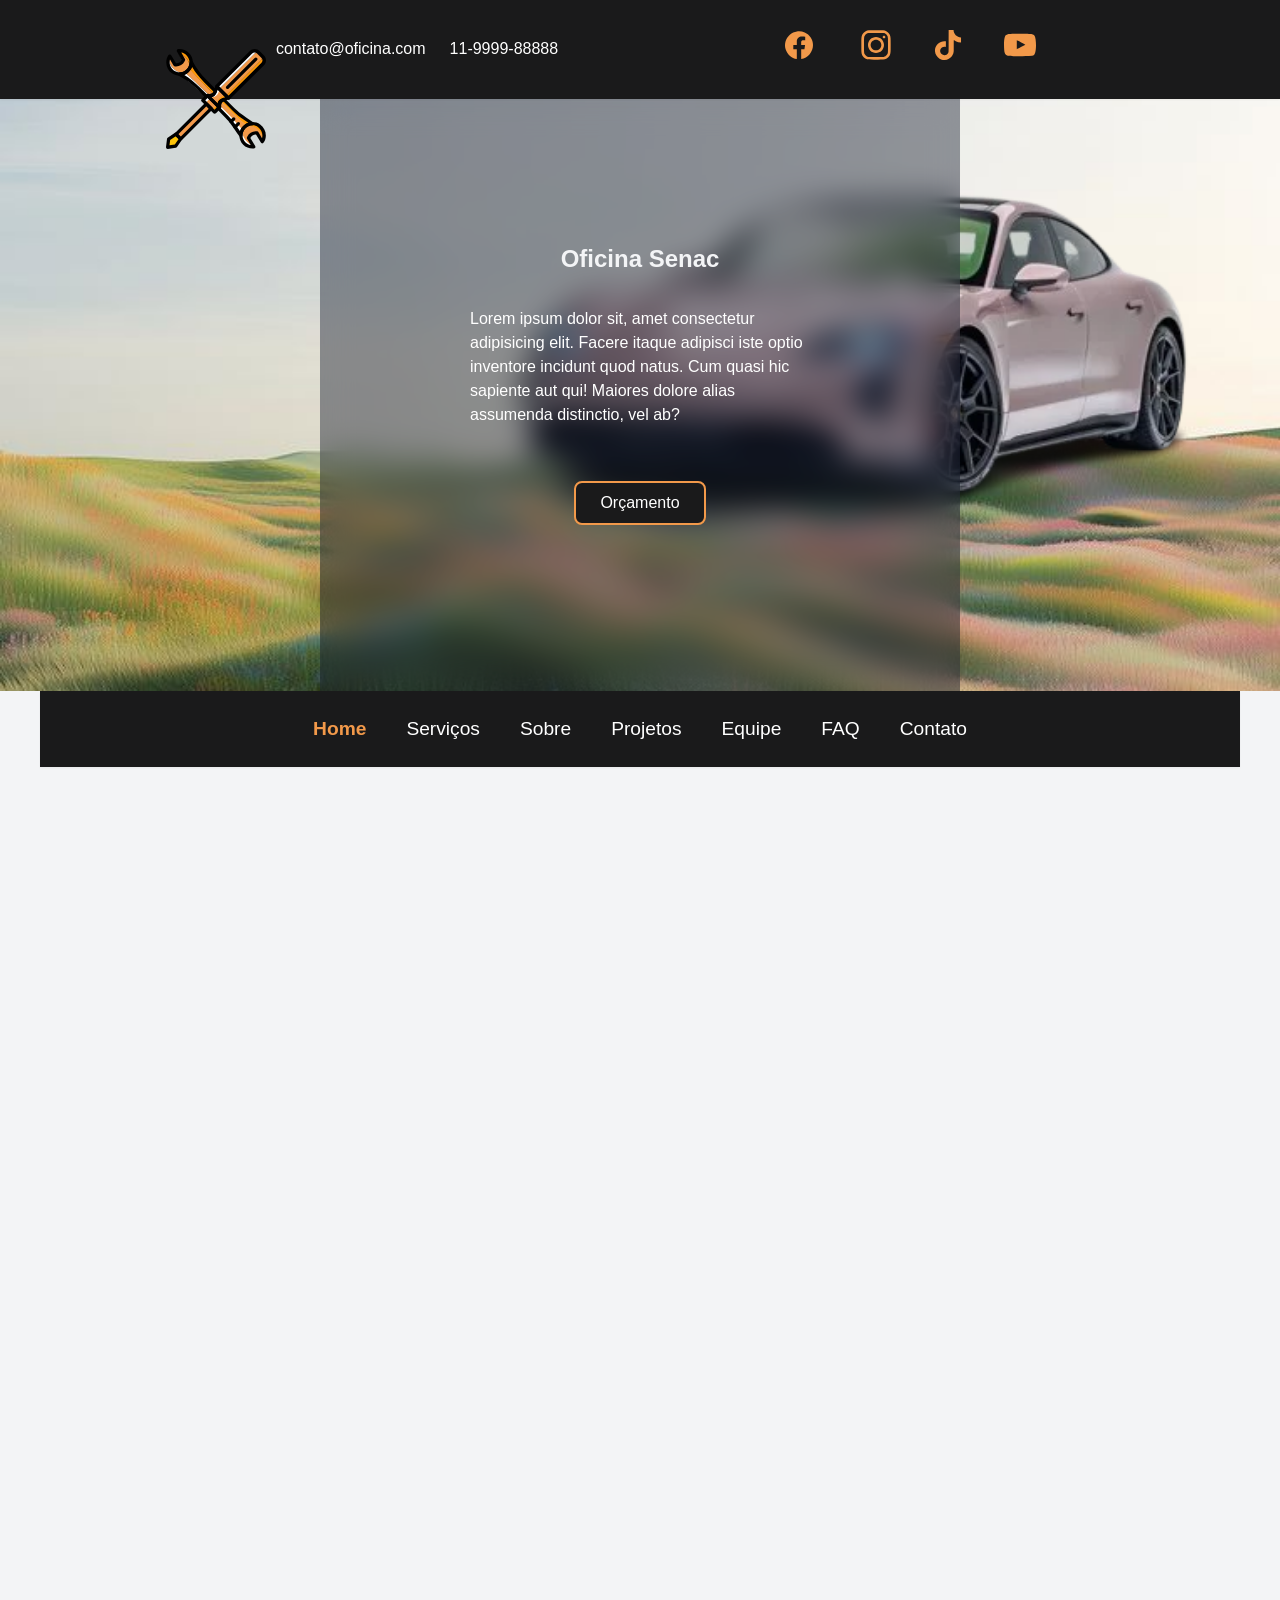
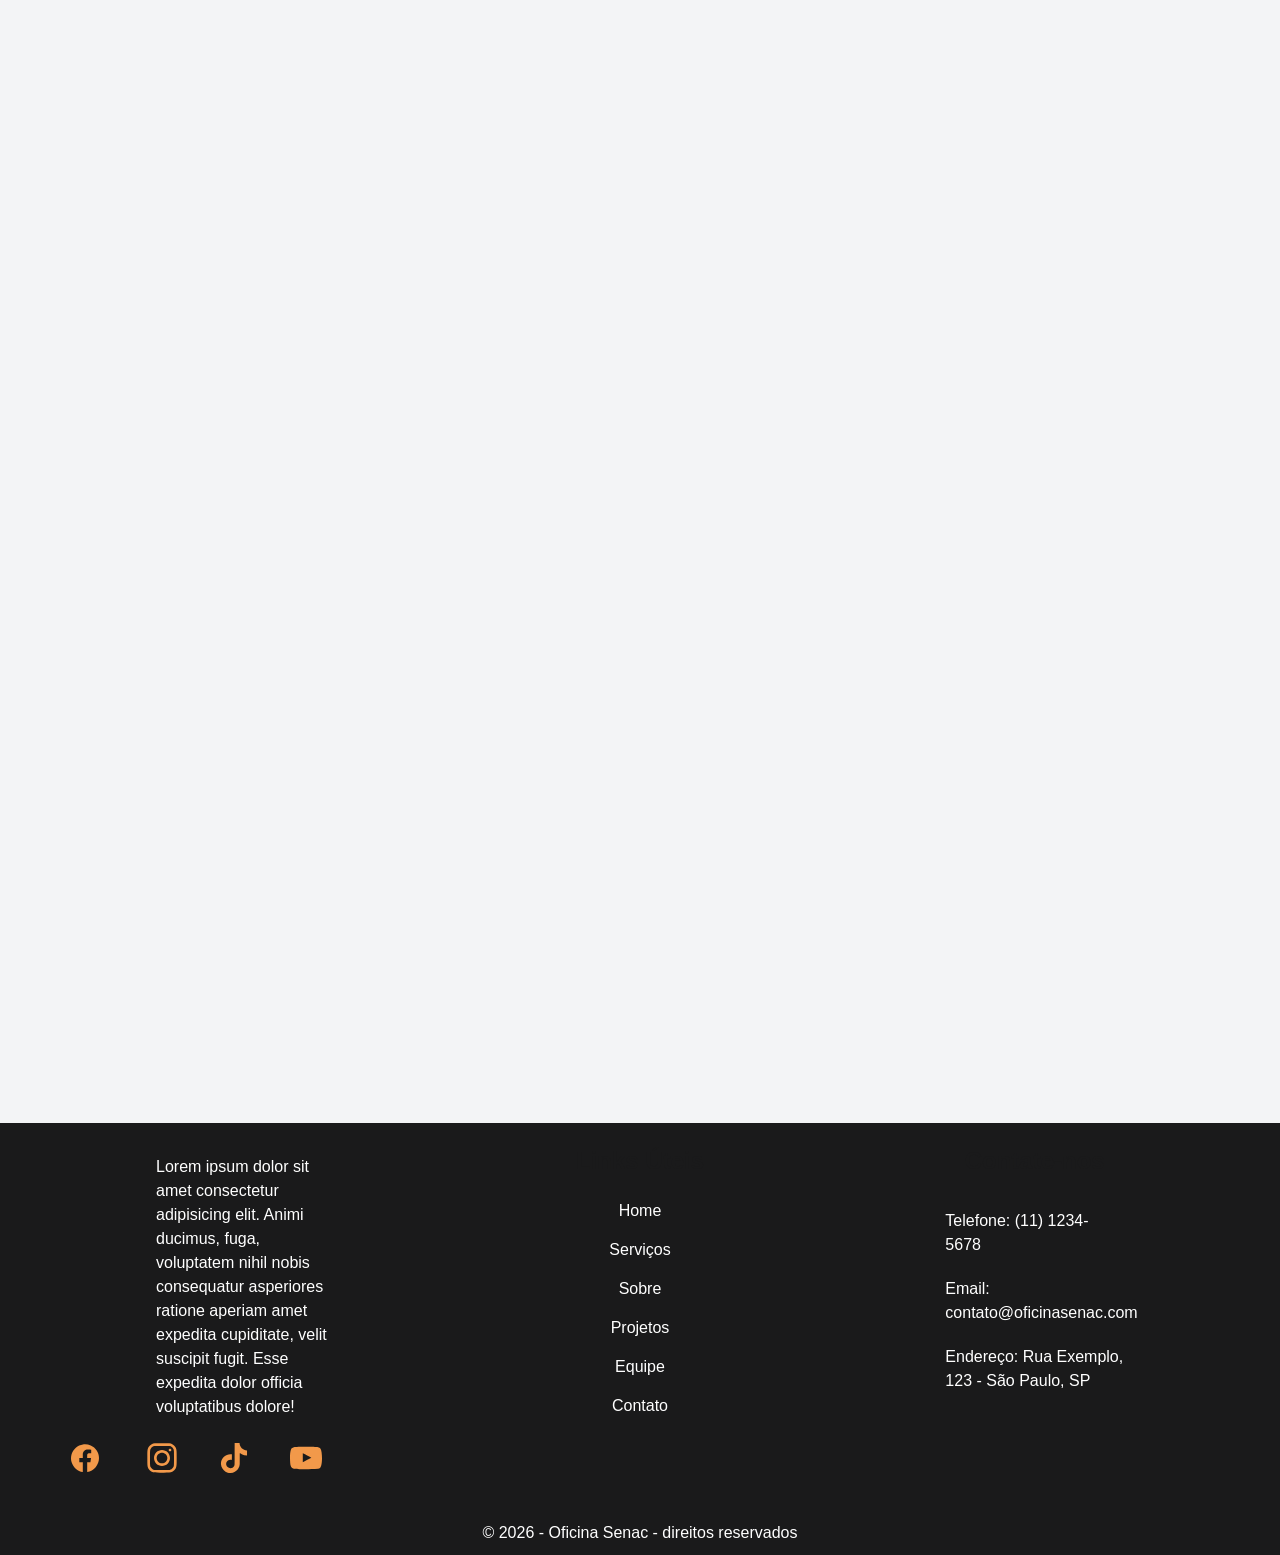
<file: index.html>
<!DOCTYPE html>
<html lang="pt-BR">
<head>
    <meta charset="UTF-8">
    <meta name="viewport" content="width=device-width, initial-scale=1.0">
    <title>Oficina Senac</title>
    <meta name="description" content="Oficina de Desenvolvimento de sites para carros">
    <meta name="keywords" content="keyword1, keyword2">
    <meta property="og:title" content="Page Title">
    <meta property="og:description" content="Page description">
    <meta property="og:type" content="website">
    <meta property="og:url" content="https://www.example.com">
    <meta property="og:image" content="https://www.example.com/image.jpg">
    <meta name="twitter:card" content="summary_large_image">
    <meta name="twitter:title" content="Page Title">
    <meta name="twitter:description" content="Page description">
    <meta name="twitter:image" content="https://www.example.com/image.jpg">

    <link rel="preload" href="assets/css/microframework.css" as="style"
            onload="this.rel='stylesheet'">
    <noscript>
        <link rel="stylesheet" href="assets/css/microframework.css">
    </noscript>
</head>
<body class="bem-cursor">
    <div id="navbar-principal"></div>
    <main>
        <section class="bem-hero" id="hero">
            <div class="bem-hero__titulo">
                <h1>Oficina Senac</h1>
                <p>Lorem ipsum dolor sit, amet consectetur adipisicing elit. Facere itaque adipisci iste optio inventore incidunt quod natus. Cum quasi hic sapiente aut qui! Maiores dolore alias assumenda distinctio, vel ab?</p>
                <a href="#contato" class="bem-btn bem-btn--primary">
                    Orçamento
                </a>
            </div>
            <img src="/assets/imagens/PorsheDahora.webp" 
            width="500px" alt="Carro Transparent" 
            class="bem-hero_imagem"
            >
        </section>
        <div id="navbar-secundaria"></div>
        <!-- adcionar mais seções para ter scroll e a position styck-->
        <section class="bem-container revelar" id="servicos">
            <h2 class="bem-titulo-h2">Nossos Serviços</h2>
            <div class="bem-grid-auto">
                <div class="bem-card">
                    <img class="bem-card__image" src="assets/imagens/serviços/troca oleo.webp" width="280px" height="320px" alt="Image description">
                    <div class="bem-card__body">
                        <h3 class="bem-card__title">Title</h3>
                        <p>Description</p>
                    </div>
                    <button class="bem-btn bem-btn--primary">
                        Saiba mais
                    </button>
                </div>
                <div class="bem-card">
                    <img class="bem-card__image" src="assets/imagens/serviços/pintura.webp" width="280px" height="320px"  alt="Image description">
                    <div class="bem-card__body">
                        <h3 class="bem-card__title">Title</h3>
                        <p>Description</p>
                    </div>
                    <button class="bem-btn bem-btn--primary">
                        Saiba mais
                    </button>
                </div>
                <div class="bem-card">
                    <img class="bem-card__image" src="assets/imagens/serviços/troca vidro.webp" width="280px" height="320px"  alt="Image description">
                    <div class="bem-card__body">
                        <h3 class="bem-card__title">Title</h3>
                        <p>Description</p>
                    </div>
                    <button class="bem-btn bem-btn--primary">
                        Saiba mais
                    </button>
                </div>
          </div>
          <a href="servicos.html" class="bem-btn bem-btn--primary">Ver todos os serviços</a>
        </section>
        <section class="bem-container revelar" id="marcas">
            <div class="container-icons">
                <svg class="icon-marcas" fill="#f2994a" version="1.1" id="Layer_1" xmlns="http://www.w3.org/2000/svg" xmlns:xlink="http://www.w3.org/1999/xlink" viewBox="0 0 130 130" xml:space="preserve"><g id="SVGRepo_bgCarrier" stroke-width="0"></g><g id="SVGRepo_tracerCarrier" stroke-linecap="round" stroke-linejoin="round"></g><g id="SVGRepo_iconCarrier"> <path d="M65.2,40.7C29.6,40.7,1,51.4,1,64.8c0,13.3,28.8,24.1,64.2,24.1c35.4,0,64.2-10.8,64.2-24.1 C129.5,51.6,100.6,40.7,65.2,40.7z M65.2,86.8c-34,0-61.5-9.8-61.5-22c0-12.1,27.6-22,61.5-22c34,0,61.5,9.8,61.5,22 C126.8,77,99.2,86.8,65.2,86.8z M90.5,69.7c0,0.1,0,0.2,0,0.2c0,0.1,0.2,0.2,0.3,0.3c0,0,0.1,0.1,0,0.2c-0.4,0.9-0.8,1.4-1.3,2.1 c-0.5,0.7-1,1.2-1.6,1.7c-0.9,0.8-2.3,1.6-3.4,1.1c-0.5-0.3-0.7-0.9-0.7-1.5c0-1.5,0.7-3.1,2-4.7c1.5-1.9,3.3-2.9,4.4-2.3 C91.4,67.3,91.1,68.7,90.5,69.7z M58.7,59.7c-0.1-0.6,0.1-1.3,0.7-1.8c0.3-0.3,0.7-0.3,1-0.1c0.3,0.2,0.1,0.8-0.1,1.3 c-0.3,0.5-0.8,0.9-1.3,0.9C58.8,59.9,58.7,59.9,58.7,59.7z M65.2,44.7c-32.8,0-59.4,9.1-59.4,20.2C5.8,75.9,32.4,85,65.2,85 c32.8,0,59.4-9.1,59.4-20.2C124.6,53.7,98,44.7,65.2,44.7z M34.7,78.1c-3.5,0-6.6-2.1-7-5.9c-0.2-2.1,0.4-3.9,1.6-5.5 c1-1.4,2.8-2.5,4.3-2.8c0.5-0.1,1.1,0,1.4,0.3c0.4,0.5,0.3,1-0.1,1.3c-1.1,0.6-2.5,1.6-3.2,2.9c-0.6,1.1-0.7,2.5,0.2,3.7 c1.4,2.1,5.3,2.2,9-1.2c0.9-0.8,1.7-1.6,2.5-2.6c1.6-1.8,2.1-2.5,4.3-5.5c0,0,0-0.1,0-0.1c0,0,0,0-0.1-0.1c-1.4,0-2.7,0.5-3.9,1.4 c-0.3,0.3-0.8,0.2-1.1-0.1c-0.2-0.4-0.1-0.9,0.3-1.1c1.9-1.4,4.1-1.6,6.2-2c0,0,0.2,0,0.3-0.2c0.9-1.1,1.6-2.2,2.5-3.3 c1-1.2,2.2-2.2,3.1-3.1c1.3-1.1,2.2-1.5,3-2c0.2-0.1,0-0.3-0.1-0.3c-4.8-0.9-9.8-2.1-14.5-0.3c-3.3,1.2-4.7,3.8-4,5.6 c0.5,1.2,2.1,1.4,3.7,0.7c1.3-0.6,2.4-1.6,3.3-2.9c0.5-0.7,1.4-0.2,0.9,1c-1.4,3.3-4.1,5.9-7.3,6c-2.8,0.1-4.5-1.9-4.5-4.4 c0-4.9,5.5-8.2,11.3-8.7c7-0.6,13.6,1.3,20.5,2.1c5.3,0.6,10.4,0.7,15.7-0.6c0.6-0.1,1.1,0.3,1,0.9c-0.1,0.9-0.8,1.8-2.5,2.8 c-2,1.1-4.1,1.4-6.3,1.4c-5.3,0-10.2-2-15.3-3.1c0,0.2,0.1,0.5-0.1,0.6c-2.8,2.1-5.4,4.2-7.1,7.1c-0.1,0.1,0,0.1,0.1,0.1 c1.5-0.1,2.8-0.1,4.2-0.2c0.2,0,0.2-0.1,0.2-0.3c-0.1-1,0.2-2.2,1.1-3c0.9-0.8,2.1-0.9,2.8-0.3c0.9,0.7,0.8,1.9,0.3,2.8 c-0.5,0.9-1.3,1.4-2,1.7c0,0-0.2,0-0.1,0.2c0,0.2,1.1,0.8,1.2,1c0.1,0.1,0,0.4-0.1,0.5c-0.1,0.1-0.3,0.2-0.5,0.2 c-0.2,0-0.3-0.1-0.5-0.2c-0.5-0.3-1.1-0.7-1.4-1.2c-0.1-0.2-0.2-0.2-0.5-0.2c-1.5,0.1-3.8,0.3-5.4,0.5c-0.4,0-0.4,0.1-0.5,0.3 c-2.5,4.1-5.2,8.6-8.2,11.6C40.2,77.2,37.5,78.1,34.7,78.1z M103,57.9c-0.5,0.8-9.9,15.2-10.5,16.6c-0.2,0.5-0.2,0.8,0,1.1 c0.5,0.7,1.6,0.3,2.3-0.2c2-1.4,3.4-3.1,5-4.6c0.1-0.1,0.2-0.1,0.3,0c0.2,0.2,0.6,0.5,0.8,0.7c0.1,0.1,0.1,0.2,0,0.3 c-1.5,1.9-3.2,3.6-4.8,4.9c-2.5,1.9-5,2.4-6.3,1.2c-0.5-0.5-0.7-1.1-0.7-1.7c0-0.3-0.2-0.3-0.3-0.2c-1.5,1.5-4.1,3.1-6.4,1.9 c-2-1-2.4-3.3-2-5.3c0,0,0-0.3-0.3-0.2c-0.4,0.3-0.9,0.6-1.6,0.9c-0.8,0.3-1.2,0.4-2,0.4c-1,0-1.8-0.4-2.4-1.4 c-0.3-0.5-0.5-1.3-0.5-1.9c0-0.1-0.1-0.2-0.2,0c-1.6,2.4-3.1,4.8-4.7,7.3c-0.1,0.1-0.2,0.2-0.3,0.2c-1,0-2.1,0-3.1,0 c-0.2,0-0.3-0.1-0.2-0.3c0.6-1.1,3.6-5.5,5.7-9.3c0.6-1,0.5-1.6,0.1-1.8c-0.4-0.3-1.3,0.1-2.1,0.7c-2,1.5-3.7,3.9-4.6,5 c-0.5,0.6-1,1.6-2.3,3c-2.1,2.3-4.9,3.6-7.5,2.7c-1.5-0.5-2.5-1.7-2.9-3.1c-0.1-0.3-0.2-0.4-0.4-0.2c-0.4,0.5-1.3,1.3-2.1,1.8 c-0.1,0.1-0.3,0.2-0.5,0.1c-0.2-0.1-0.7-0.8-0.8-1.1c-0.1-0.2,0-0.3,0.1-0.4c1.1-0.9,1.6-1.5,2.1-2c0.3-0.4,0.6-0.9,0.9-1.7 c0.6-1.6,2.1-4.6,5-6.2c1.1-0.6,2.2-1,3.5-1.2c0.5-0.1,1,0,1.1,0.4c0.1,0.2,0.2,0.6,0.3,0.8c0.1,0.2,0,0.3-0.2,0.4 c-1.7,0.7-3.4,1.7-4.6,3.3c-1.4,1.8-1.7,4-0.8,5.2c0.7,0.9,1.7,1.1,2.8,0.7c1.6-0.5,2.9-1.9,3.6-3.6c0.7-1.8,0.9-3.8,0.3-5.7 c-0.1-0.3,0-0.6,0.2-0.7c0.4-0.3,1-0.6,1.1-0.7c0.4-0.2,0.8-0.1,1,0.2c0.6,0.8,0.9,2,0.9,3.3c0,0.3,0.1,0.3,0.3,0.1 c1-1.1,2-2.2,3-3.1c1-0.8,2.3-1.4,3.4-1.4c1.5,0,2.3,1.1,2.2,2.9c0,0.2,0.2,0.2,0.3,0.1c0.5-0.7,0.8-1,1.3-1.4 c1.1-0.9,2.1-1.3,3.3-1.2c1.4,0.1,2.5,1.4,2.3,2.8c-0.1,0.9-0.7,1.8-1.5,2.2c-0.7,0.4-1.6,0.3-2.2-0.2c-0.5-0.4-0.6-1.1-0.5-1.7 c0-0.1-0.1-0.3-0.3-0.1c-1.4,1.4-1.5,3.2-0.6,4.1c1,0.9,2.4,0.3,3.5-0.4c2-1.3,3.5-3,5.2-4.4c1.2-0.9,2.5-1.7,4-1.9 c0.8-0.1,1.6-0.1,2.4,0.3c1.1,0.4,1.7,1.3,1.8,2.1c0,0.2,0.2,0.3,0.3,0.1c0.8-1.3,5.4-8.1,5.8-8.8c0.1-0.2,0.2-0.3,0.5-0.3 c1,0,2.3,0,3.2,0C103,57.7,103,57.8,103,57.9z"></path> </g></svg>
                <svg class="icon-marcas" fill="#f2994a" viewBox="0 0 24 24" role="img" xmlns="http://www.w3.org/2000/svg" stroke="#f2994a"><g id="SVGRepo_bgCarrier" stroke-width="0"></g><g id="SVGRepo_tracerCarrier" stroke-linecap="round" stroke-linejoin="round"></g><g id="SVGRepo_iconCarrier"><title>Volkswagen icon</title><path d="M12 0C5.36 0 0 5.36 0 12S5.36 24 12 24 24 18.64 24 12 18.64 0 12 0M12 1.41C13.2 1.41 14.36 1.63 15.43 2L12.13 9.13C12.09 9.17 12.09 9.26 12 9.26S11.91 9.17 11.87 9.13L8.57 2C9.64 1.63 10.8 1.42 12 1.42M6.9 2.74L10.72 10.97C10.8 11.14 10.89 11.19 11 11.19H13C13.12 11.19 13.2 11.14 13.29 10.97L17.06 2.74C18.64 3.64 20 4.93 20.96 6.47L15.6 16.84C15.56 16.93 15.5 16.97 15.47 16.97C15.39 16.97 15.39 16.89 15.34 16.84L13.29 12.3C13.2 12.13 13.12 12.09 13 12.09H11C10.89 12.09 10.8 12.13 10.71 12.3L8.66 16.84C8.61 16.89 8.62 16.97 8.53 16.97C8.44 16.97 8.44 16.89 8.4 16.84L3 6.47C3.94 4.93 5.32 3.64 6.9 2.74M2.06 8.53L8.23 20.53C8.31 20.7 8.4 20.83 8.62 20.83C8.83 20.83 8.91 20.7 9 20.53L11.87 14.14C11.91 14.06 11.96 14 12 14C12.09 14 12.09 14.1 12.13 14.14L15.04 20.53C15.13 20.7 15.21 20.83 15.43 20.83C15.64 20.83 15.73 20.7 15.81 20.53L22 8.53C22.37 9.6 22.59 10.76 22.59 12C22.54 17.79 17.79 22.59 12 22.59C6.21 22.59 1.46 17.79 1.46 12C1.46 10.8 1.67 9.65 2.06 8.53Z"></path></g></svg>
                <svg class="icon-marcas" fill="#f2994a" version="1.1" id="Layer_1" xmlns="http://www.w3.org/2000/svg" xmlns:xlink="http://www.w3.org/1999/xlink" viewBox="0 0 2500 2500" xml:space="preserve"><g id="SVGRepo_bgCarrier" stroke-width="0"></g><g id="SVGRepo_tracerCarrier" stroke-linecap="round" stroke-linejoin="round"></g><g id="SVGRepo_iconCarrier"> <path d="M2225.5,857.7c-298.8-150.8-635.7-216.5-969.3-216.5c-336.4,0-687.1,52.5-984.8,216.5C146.6,926.8,8,1047.7,8,1201.8h0 c0,152.4,136.4,278.9,262.4,342.4c299.3,151.3,636.8,216.5,970.9,216.5c336.3,0,687.1-52.5,984.7-215.9 c123.7-67.9,262.9-188.3,262.9-341.9C2488.9,1048.8,2353.6,921.8,2225.5,857.7z M808.8,1492.3l-203.3-244.7h-6.1v244.7h-158V946.7 h-34.8v-36.5h192.8v204.9h6.1l166.8-204.9h177.8l-220.9,271.7l256.3,310.4H808.8z M1314.7,1492.3h-157.9V948.9h-34.2v-40.3h192.2 V1492.3z M1925.6,1492.3l-129.8-380.5l-130.3,380.5h-172.3l189.4-545.7h0h-30.9v-35.9h243.6l198.3,581.6H1925.6z"></path> </g></svg>
                <svg class="icon-marcas" fill="#f2994a" version="1.1" id="Layer_1" xmlns="http://www.w3.org/2000/svg" xmlns:xlink="http://www.w3.org/1999/xlink" viewBox="0 0 44.6 44.6" xml:space="preserve"><g id="SVGRepo_bgCarrier" stroke-width="0"></g><g id="SVGRepo_tracerCarrier" stroke-linecap="round" stroke-linejoin="round"></g><g id="SVGRepo_iconCarrier"> <title>honda-logo</title> <g> <path d="M32.6,7.2c-1,4.6-1.4,6.7-2.3,10s-1.4,6.1-2.5,7.6c-0.8,1.1-2.1,1.8-3.5,1.9c-1.3,0.1-2.7,0.1-4,0 c-1.4-0.1-2.7-0.8-3.5-1.9c-1.1-1.4-1.7-4.4-2.5-7.6S13,11.8,12,7.2l-1.5,0.1c-0.6,0-1.1,0.1-1.6,0.2c0,0,0.6,9.4,0.9,13.4 c0.3,4.2,0.8,11.2,1.2,16.6c0,0,0.9,0.1,2.3,0.2s2.2,0.1,2.2,0.1c0.6-2.4,1.4-5.6,2.2-7c0.5-0.8,1.4-1.3,2.4-1.3 c0.7-0.1,1.4-0.1,2.2-0.1l0,0c0.7,0,1.4,0,2.2,0.1c1,0,1.9,0.5,2.4,1.3c0.9,1.4,1.6,4.6,2.2,7c0,0,0.7,0,2.2-0.1s2.3-0.2,2.3-0.2 c0.5-5.3,1-12.4,1.2-16.6c0.3-4,0.9-13.4,0.9-13.4c-0.5-0.1-1-0.1-1.6-0.2L32.6,7.2z"></path> <path d="M44.4,12.8c-0.6-6-4.6-7.2-8.1-7.8c-2.3-0.3-4.6-0.5-6.9-0.6c-1.8-0.1-5.9-0.2-7.1-0.2s-5.4,0.1-7.1,0.2 C12.8,4.4,10.5,4.6,8.2,5c-3.5,0.6-7.5,1.9-8.1,7.8c-0.2,2-0.2,4-0.2,6c0,2.7,0.2,5.4,0.6,8.1c0.2,2.3,0.7,4.5,1.3,6.8 c0.9,2.6,1.7,3.4,2.6,4.1c1.6,1.1,3.3,1.7,5.2,2c8.4,0.9,16.8,0.9,25.2,0c1.9-0.3,3.6-0.9,5.2-2c1-0.8,1.8-1.5,2.6-4.1 c0.6-2.2,1.1-4.5,1.3-6.8c0.3-2.7,0.5-5.4,0.6-8.1C44.6,16.8,44.5,14.8,44.4,12.8z M42.2,22.8c-0.1,3.3-0.6,6.5-1.4,9.7 c-0.3,1.5-1.1,2.8-2.2,3.9c-1.5,1.2-3.3,1.9-5.1,2c-7.5,0.8-15,0.8-22.5,0c-1.9-0.1-3.6-0.8-5.1-2c-1.1-1.1-1.8-2.4-2.2-3.9 c-0.8-3.2-1.2-6.4-1.4-9.7c-0.2-3.3-0.2-6.7,0.1-10C3,9,4.8,7.2,8.8,6.5c2.2-0.4,4.5-0.6,6.7-0.7c1.9-0.1,5-0.2,6.8-0.2 s4.9,0,6.8,0.2c2.2,0.1,4.5,0.3,6.7,0.7c4,0.7,5.8,2.6,6.3,6.3C42.3,16.1,42.4,19.5,42.2,22.8L42.2,22.8z"></path> </g> </g></svg>
                <svg class="icon-marcas" viewBox="0 0 100 100" version="1.1" xmlns="http://www.w3.org/2000/svg" xmlns:xlink="http://www.w3.org/1999/xlink" fill="#000000"><g id="SVGRepo_bgCarrier" stroke-width="0"></g><g id="SVGRepo_tracerCarrier" stroke-linecap="round" stroke-linejoin="round"></g><g id="SVGRepo_iconCarrier"> <title>renault</title> <desc>Created with Sketch.</desc> <g id="renault" stroke="none" stroke-width="1" fill="none" fill-rule="evenodd"> <path d="M37.4290909,1.05590909 C37.1186364,1.61590909 35.0836364,5.27 32.9072727,9.17636364 C30.7309091,13.0822727 28.0245455,17.9404545 26.8931818,19.9718182 C25.7618182,22.0027273 23.5886364,25.9018182 22.0640909,28.6363636 C20.5395455,31.3709091 18.1527273,35.6536364 16.7595455,38.1536364 C15.3663636,40.6536364 13.3286364,44.31 12.2309091,46.2795455 L10.235,49.8604545 L11.1431818,51.4881818 C11.6427273,52.3831818 14.5327273,57.5472727 17.5654545,62.9640909 C20.5986364,68.3809091 25.2859091,76.7540909 27.9813636,81.5718182 C32.5259091,89.6931818 35.8540909,95.6381818 37.5640909,98.6886364 L38.2672727,99.9431818 L49.9336364,99.9409091 L61.6004545,99.9390909 L62.0863636,99.065 C63.005,97.4122727 68.145,88.22 79.7572727,67.4622727 C82.0736364,63.3213636 85.235,57.6672727 86.7827273,54.8972727 L89.5959091,49.8613636 L86.7340909,44.7177273 C82.7145455,37.4922727 67.5345455,10.1981818 64.4527273,4.65454545 L61.8863636,0.0377272727 L49.94,0.0377272727 L37.9940909,0.0377272727 L37.4290909,1.05590909 M64.6336364,6.59545455 C66.4459091,9.83772727 69.44,15.1963636 71.2877273,18.5036364 C73.1354545,21.8109091 75.445,25.9445455 76.4204545,27.6895455 C84.7268182,42.5481818 88.6490909,49.5827273 88.6959091,49.7045455 C88.7454545,49.8327273 87.6045455,49.8486364 78.24,49.8486364 L67.7286364,49.8486364 L67.3095455,49.1145455 C67.0795455,48.7109091 66.2709091,47.3154545 65.5131818,46.0131818 C62.8531818,41.4427273 58.0527273,33.1822727 55.3045455,28.4468182 C53.7781818,25.8168182 52.3690909,23.3936364 52.1731818,23.0618182 L51.8168182,22.4590909 L52.0968182,21.8018182 C52.2509091,21.44 53.0827273,19.5804545 53.9454545,17.6695455 C56.8718182,11.1877273 59.5645455,5.08 59.5645455,4.92409091 C59.5645455,4.89272727 59.2981818,4.86863636 58.9727273,4.87045455 L58.3809091,4.87363636 L56.5677273,8.06636364 C55.5704545,9.82272727 52.1236364,15.8831818 48.9081818,21.5340909 C42.0890909,33.5186364 41.5754545,34.4218182 36.6140909,43.1427273 C34.5490909,46.7722727 32.86,49.7659091 32.86,49.795 C32.86,49.8245455 33.8718182,49.8495455 35.1090909,49.8509091 L37.3581818,49.8531818 L38.5313636,51.9577273 C39.6240909,53.9172727 47.6640909,68.2936364 49.2681818,71.1554545 C49.6618182,71.8586364 50.015,72.4336364 50.0527273,72.4336364 C50.09,72.4336364 51.9104545,69.2377273 54.0981818,65.3313636 C56.2854545,61.425 59.125,56.3540909 60.4081818,54.0627273 L62.7409091,49.8959091 L65.2245455,49.8704545 C66.5909091,49.8568182 67.7081818,49.8681818 67.7081818,49.8963636 C67.7081818,49.9240909 64.7818182,55.0277273 61.205,61.2377273 C57.6281818,67.4477273 54.1495455,73.4872727 53.4745455,74.6590909 C52.7995455,75.8309091 50.7122727,79.4531818 48.8359091,82.7081818 C46.9595455,85.9636364 44.6259091,90.0118182 43.6504545,91.7045455 L41.8763636,94.7822727 L41.2386364,94.8104545 C40.745,94.8322727 40.6127273,94.8109091 40.6518182,94.7159091 C40.6795455,94.6481818 42.4322727,90.7036364 44.5463636,85.9504545 C46.6609091,81.1972727 48.4013636,77.2763636 48.4140909,77.2368182 C48.4318182,77.1827273 37.0568182,57.3004545 33.3136364,50.8427273 L32.7645455,49.8959091 L21.9240909,49.8486364 L11.0836364,49.8013636 L13.8336364,44.8768182 C15.3459091,42.1686364 16.8954545,39.3986364 17.2763636,38.7218182 C17.6577273,38.0445455 19.3872727,34.955 21.12,31.8559091 C26.39,22.4304545 29.9645455,16.0390909 31.5809091,13.1536364 C32.4272727,11.6431818 34.1309091,8.59590909 35.3677273,6.38272727 C36.6040909,4.16909091 37.8272727,1.985 38.0859091,1.52954545 L38.5559091,0.700909091 L49.9477273,0.700909091 L61.3390909,0.700909091 L64.6336364,6.59545455 M50.6263636,29.6086364 C50.8931818,30.0895455 53.4872727,34.7231818 56.3918182,39.9054545 C59.2963636,45.0877273 61.7368182,49.4622727 61.8154545,49.6268182 L61.9586364,49.9259091 L59.9213636,53.5568182 C58.8004545,55.5536364 56.19,60.2131818 54.12,63.9109091 C52.05,67.6090909 50.2854545,70.75 50.1990909,70.8913636 L50.0422727,71.1481818 L48.0172727,67.5295455 C42.5395455,57.7413636 40.2268182,53.6122727 39.235,51.8513636 C38.6381818,50.7913636 38.1690909,49.8745455 38.1922727,49.8136364 C38.2154545,49.7531818 40.4613636,45.7409091 43.1827273,40.8981818 C45.9040909,36.055 48.555,31.3363636 49.0736364,30.4118182 C49.5918182,29.4872727 50.0445455,28.7318182 50.0790909,28.7327273 C50.1136364,28.7336364 50.36,29.1277273 50.6263636,29.6086364" id="path0" fill="#f2994a"> </path> </g> </g></svg>
            </div>
        </section>
        <section class="bem-container revelar" id="sobre">
            <div class="sobre-img">
                <img src="assets/imagens/logo/logo-oficina.webp" alt="Imagem da Marca da oficina">
            </div>
            <div class="sobre-descricao">
                <h2 class="bem-titulo-h2 bem-text-secondary">Sobre</h2>
                <p class="bem-text-xl">Lorem ipsum, dolor sit amet consectetur adipisicing elit. Ab a molestias, obcaecati officia neque quam nemo magnam. Architecto alias dolores eveniet accusamus, ducimus veritatis distinctio, omnis vero dolorum deleniti possimus?</p>
            </div>
        </section>
        <section class="bem-container revelar" id="projetos">
            <h2 class="bem-titulo-h2">Nossos Projetos</h2>
                <div class="bem-grid-auto">
                    <div class="img-comp-container">
                        <div class="img-comp-img">
                            <img src="assets/imagens/imagem_projeto/carro_pintado.png" width="300" height="200">
                        </div>
                        <div class="img-comp-img img-comp-overlay">
                            <img src="assets/imagens/imagem_projeto/pintando_carro.png" width="300" height="200">
                        </div>
                    </div>
                    <div class="img-comp-container">
                        <div class="img-comp-img">
                            <img src="assets/imagens/imagem_projeto/batida-2.webp" width="300" height="200">
                        </div>
                        <div class="img-comp-img img-comp-overlay">
                            <img src="assets/imagens/imagem_projeto/batida-1.webp" width="300" height="200">
                        </div>
                    </div>
                    <div class="img-comp-container">
                        <div class="img-comp-img">
                            <img src="assets/imagens/imagem_projeto/parabrisa-2.webp" width="300" height="200">
                        </div>
                        <div class="img-comp-img img-comp-overlay">
                            <img src="assets/imagens/imagem_projeto/parabrisa-1.webp" width="300" height="200">
                        </div>
                    </div>
                    
                    
                    
                </div>
                <a href="projetos.html" class="bem-btn bem-btn--primary">Ver todos os projetos</a>
        </section>
        <section class="bem-container revelar" id="mecanica-geral">

        </section>
         <section class="bem-container revelar" id="precos">
            <h2 style="text-align:center">Pacotes de preços</h2>
            <div class="bem-grid-auto">
            <ul class="price">
                <li class="header">Basico</li>
                <li class="grey">R$ 99.99</li>
                <li>Troca de óleo</li>
                <li>Verificar pneus</li>
                <li>Relatório de bateria</li>
                <li>Inspeção de freios</li>
                <li class="grey"><a href="#" class="button">Solicite Agora</a></li>
            </ul>
      

            
            <ul class="price">
                <li class="header">Essencial</li>
                <li class="grey">R$ 250.00</li>
                <li>Troca de óleo</li>
                <li>Limpeza toda semana</li>
                <li>Troca de correia</li>
                <li>Inspeção de freios</li>
                <li class="grey"><a href="#" class="button">Solicite Agora</a></li>
            </ul>
            

            
            <ul class="price">
                <li class="header">Premium</li>
                <li class="grey">R$ 450.00</li>
                <li>Todos do Essencial</li>
                <li>Inspeção completa</li>
                <li>Diagnostico do motor</li>
                <li>Troca de freios</li>
                <li class="grey"><a href="#" class="button">Solicite Agora</a></li>
            </ul>
           
        </section>

        <!-- ============ SEÇÃO FAQ ============ -->
        <section class="bem-container revelar" id="faq">
            <h2 class="bem-titulo-h2">Perguntas Frequentes</h2>
            <div class="faq-accordion">

                <div class="faq-item">
                    <button class="faq-pergunta" aria-expanded="false">
                        <span>Quais tipos de veículos a oficina atende?</span>
                        <svg class="faq-icone" xmlns="http://www.w3.org/2000/svg" viewBox="0 0 24 24" fill="none" stroke="currentColor" stroke-width="2.5" stroke-linecap="round" stroke-linejoin="round"><polyline points="6 9 12 15 18 9"></polyline></svg>
                    </button>
                    <div class="faq-resposta">
                        <p>Atendemos veículos de passeio das principais montadoras: Volkswagen, Fiat, Honda, Hyundai, Toyota, Renault, Chevrolet e Ford. Nossa equipe é especializada em carros nacionais e importados, tanto populares quanto premium.</p>
                    </div>
                </div>

                <div class="faq-item">
                    <button class="faq-pergunta" aria-expanded="false">
                        <span>Como funciona o orçamento? É necessário agendamento?</span>
                        <svg class="faq-icone" xmlns="http://www.w3.org/2000/svg" viewBox="0 0 24 24" fill="none" stroke="currentColor" stroke-width="2.5" stroke-linecap="round" stroke-linejoin="round"><polyline points="6 9 12 15 18 9"></polyline></svg>
                    </button>
                    <div class="faq-resposta">
                        <p>O orçamento é 100% gratuito e sem compromisso. Você pode agendar pelo telefone, WhatsApp ou pelo formulário de contato do nosso site. Para serviços rápidos como troca de óleo e verificação de pneus, também aceitamos clientes sem agendamento prévio durante horário comercial.</p>
                    </div>
                </div>

                <div class="faq-item">
                    <button class="faq-pergunta" aria-expanded="false">
                        <span>Qual é o prazo médio para os serviços de pintura e funilaria?</span>
                        <svg class="faq-icone" xmlns="http://www.w3.org/2000/svg" viewBox="0 0 24 24" fill="none" stroke="currentColor" stroke-width="2.5" stroke-linecap="round" stroke-linejoin="round"><polyline points="6 9 12 15 18 9"></polyline></svg>
                    </button>
                    <div class="faq-resposta">
                        <p>O prazo varia conforme a extensão do dano. Arranhões e pequenos amassados geralmente são resolvidos em 1 a 2 dias úteis. Pinturas completas ou serviços de funilaria maiores podem levar de 3 a 7 dias úteis. Fornecemos um cronograma detalhado no momento do orçamento.</p>
                    </div>
                </div>

                <div class="faq-item">
                    <button class="faq-pergunta" aria-expanded="false">
                        <span>Os serviços possuem garantia?</span>
                        <svg class="faq-icone" xmlns="http://www.w3.org/2000/svg" viewBox="0 0 24 24" fill="none" stroke="currentColor" stroke-width="2.5" stroke-linecap="round" stroke-linejoin="round"><polyline points="6 9 12 15 18 9"></polyline></svg>
                    </button>
                    <div class="faq-resposta">
                        <p>Sim! Todos os nossos serviços têm garantia por escrito. A troca de óleo e filtros tem garantia de 6 meses ou 10.000 km. Serviços de pintura têm garantia de 1 ano contra defeitos de aplicação. Peças substituídas seguem a garantia do fabricante, geralmente de 3 meses a 1 ano.</p>
                    </div>
                </div>

                <div class="faq-item">
                    <button class="faq-pergunta" aria-expanded="false">
                        <span>A oficina trabalha com seguro de veículos?</span>
                        <svg class="faq-icone" xmlns="http://www.w3.org/2000/svg" viewBox="0 0 24 24" fill="none" stroke="currentColor" stroke-width="2.5" stroke-linecap="round" stroke-linejoin="round"><polyline points="6 9 12 15 18 9"></polyline></svg>
                    </button>
                    <div class="faq-resposta">
                        <p>Sim, somos credenciados pelas principais seguradoras do mercado. Nossa equipe cuida de todo o processo burocrático junto à seguradora, desde o acionamento do sinistro até a entrega do veículo reparado. Você não precisa se preocupar com a papelada.</p>
                    </div>
                </div>

                <div class="faq-item">
                    <button class="faq-pergunta" aria-expanded="false">
                        <span>Quais são as formas de pagamento aceitas?</span>
                        <svg class="faq-icone" xmlns="http://www.w3.org/2000/svg" viewBox="0 0 24 24" fill="none" stroke="currentColor" stroke-width="2.5" stroke-linecap="round" stroke-linejoin="round"><polyline points="6 9 12 15 18 9"></polyline></svg>
                    </button>
                    <div class="faq-resposta">
                        <p>Aceitamos dinheiro, Pix, cartões de débito e crédito (Visa, Mastercard, Elo e Amex) em até 12x sem juros. Para clientes com serviços a partir do plano Essencial, oferecemos também parcelamento direto com a oficina em até 3 vezes sem acréscimo.</p>
                    </div>
                </div>

            </div>
        </section>
        <!-- ====== FIM DA SEÇÃO FAQ ====== -->

        <section class="bem-container revelar" id="equipe">
            <h2 class="bem-titulo-h2">Nossa Equipe</h2>
            <div class="carrossel-wrapper">
                
                <div class="carrossel-track">
                    <div class="bem-card--equipe">
                        <img class="bem-card__image" src="assets/imagens/equipe/mecanico-1.png" alt="Carlos Silva">
                        <div class="bem-card__info-panel">
                            <h3>Carlos Silva</h3>
                            <p>Chefe</p>
                            <div class="equipe-sociais">
            <svg viewBox="0 0 24 24" fill="none" xmlns="http://www.w3.org/2000/svg"><path d="M20 12.05C19.9813 10.5255 19.5273 9.03809 18.6915 7.76295C17.8557 6.48781 16.673 5.47804 15.2826 4.85257C13.8921 4.2271 12.3519 4.01198 10.8433 4.23253C9.33473 4.45309 7.92057 5.10013 6.7674 6.09748C5.61422 7.09482 4.77005 8.40092 4.3343 9.86195C3.89856 11.323 3.88938 12.8781 4.30786 14.3442C4.72634 15.8103 5.55504 17.1262 6.69637 18.1371C7.83769 19.148 9.24412 19.8117 10.75 20.05V14.38H8.75001V12.05H10.75V10.28C10.7037 9.86846 10.7483 9.45175 10.8807 9.05931C11.0131 8.66687 11.23 8.30827 11.5161 8.00882C11.8022 7.70936 12.1505 7.47635 12.5365 7.32624C12.9225 7.17612 13.3368 7.11255 13.75 7.14003C14.3498 7.14824 14.9482 7.20173 15.54 7.30003V9.30003H14.54C14.3676 9.27828 14.1924 9.29556 14.0276 9.35059C13.8627 9.40562 13.7123 9.49699 13.5875 9.61795C13.4627 9.73891 13.3667 9.88637 13.3066 10.0494C13.2464 10.2125 13.2237 10.387 13.24 10.56V12.07H15.46L15.1 14.4H13.25V20C15.1399 19.7011 16.8601 18.7347 18.0985 17.2761C19.3369 15.8175 20.0115 13.9634 20 12.05Z" fill="#000"></path></svg>
            <svg viewBox="0 0 24 24" fill="none" xmlns="http://www.w3.org/2000/svg"><path fill-rule="evenodd" clip-rule="evenodd" d="M12 18C15.3137 18 18 15.3137 18 12C18 8.68629 15.3137 6 12 6C8.68629 6 6 8.68629 6 12C6 15.3137 8.68629 18 12 18ZM12 16C14.2091 16 16 14.2091 16 12C16 9.79086 14.2091 8 12 8C9.79086 8 8 9.79086 8 12C8 14.2091 9.79086 16 12 16Z" fill="#000"></path><path d="M18 5C17.4477 5 17 5.44772 17 6C17 6.55228 17.4477 7 18 7C18.5523 7 19 6.55228 19 6C19 5.44772 18.5523 5 18 5Z" fill="#000"></path><path fill-rule="evenodd" clip-rule="evenodd" d="M1.65396 4.27606C1 5.55953 1 7.23969 1 10.6V13.4C1 16.7603 1 18.4405 1.65396 19.7239C2.2292 20.8529 3.14708 21.7708 4.27606 22.346C5.55953 23 7.23969 23 10.6 23H13.4C16.7603 23 18.4405 23 19.7239 22.346C20.8529 21.7708 21.7708 20.8529 22.346 19.7239C23 18.4405 23 16.7603 23 13.4V10.6C23 7.23969 23 5.55953 22.346 4.27606C21.7708 3.14708 20.8529 2.2292 19.7239 1.65396C18.4405 1 16.7603 1 13.4 1H10.6C7.23969 1 5.55953 1 4.27606 1.65396C3.14708 2.2292 2.2292 3.14708 1.65396 4.27606ZM13.4 3H10.6C8.88684 3 7.72225 3.00156 6.82208 3.0751C5.94524 3.14674 5.49684 3.27659 5.18404 3.43597C4.43139 3.81947 3.81947 4.43139 3.43597 5.18404C3.27659 5.49684 3.14674 5.94524 3.0751 6.82208C3.00156 7.72225 3 8.88684 3 10.6V13.4C3 15.1132 3.00156 16.2777 3.0751 17.1779C3.14674 18.0548 3.27659 18.5032 3.43597 18.816C3.81947 19.5686 4.43139 20.1805 5.18404 20.564C5.49684 20.7234 5.94524 20.8533 6.82208 20.9249C7.72225 20.9984 8.88684 21 10.6 21H13.4C15.1132 21 16.2777 20.9984 17.1779 20.9249C18.0548 20.8533 18.5032 20.7234 18.816 20.564C19.5686 20.1805 20.1805 19.5686 20.564 18.816C20.7234 18.5032 20.8533 18.0548 20.9249 17.1779C20.9984 16.2777 21 15.1132 21 13.4V10.6C21 8.88684 20.9984 7.72225 20.9249 6.82208C20.8533 5.94524 20.7234 5.49684 20.564 5.18404C20.1805 4.43139 19.5686 3.81947 18.816 3.43597C18.5032 3.27659 18.0548 3.14674 17.1779 3.0751C16.2777 3.00156 15.1132 3 13.4 3Z" fill="#000"></path></svg>
            <svg viewBox="0 0 32 32" version="1.1" xmlns="http://www.w3.org/2000/svg"><path d="M16.656 1.029c1.637-0.025 3.262-0.012 4.886-0.025 0.054 2.031 0.878 3.859 2.189 5.213l-0.002-0.002c1.411 1.271 3.247 2.095 5.271 2.235l0.028 0.002v5.036c-1.912-0.048-3.71-0.489-5.331-1.247l0.082 0.034c-0.784-0.377-1.447-0.764-2.077-1.196l0.052 0.034c-0.012 3.649 0.012 7.298-0.025 10.934-0.103 1.853-0.719 3.543-1.707 4.954l0.020-0.031c-1.652 2.366-4.328 3.919-7.371 4.011l-0.014 0c-0.123 0.006-0.268 0.009-0.414 0.009-1.73 0-3.347-0.482-4.725-1.319l0.040 0.023c-2.508-1.509-4.238-4.091-4.558-7.094l-0.004-0.041c-0.025-0.625-0.037-1.25-0.012-1.862 0.49-4.779 4.494-8.476 9.361-8.476 0.547 0 1.083 0.047 1.604 0.136l-0.056-0.008c0.025 1.849-0.050 3.699-0.050 5.548-0.423-0.153-0.911-0.242-1.42-0.242-1.868 0-3.457 1.194-4.045 2.861l-0.009 0.030c-0.133 0.427-0.21 0.918-0.21 1.426 0 0.206 0.013 0.41 0.037 0.61l-0.002-0.024c0.332 2.046 2.086 3.59 4.201 3.59 0.061 0 0.121-0.001 0.181-0.004l-0.009 0c1.463-0.044 2.733-0.831 3.451-1.994l0.010-0.018c0.267-0.372 0.45-0.822 0.511-1.311l0.001-0.014c0.125-2.237 0.075-4.461 0.087-6.698 0.012-5.036-0.012-10.060 0.025-15.083z" fill="#000"></path></svg>
            <svg viewBox="0 -3 20 20" version="1.1" xmlns="http://www.w3.org/2000/svg"><path d="M251.988432,7291.58588 L251.988432,7285.97425 C253.980638,7286.91168 255.523602,7287.8172 257.348463,7288.79353 C255.843351,7289.62824 253.980638,7290.56468 251.988432,7291.58588 M263.090998,7283.18289 C262.747343,7282.73013 262.161634,7282.37809 261.538073,7282.26141 C259.705243,7281.91336 248.270974,7281.91237 246.439141,7282.26141 C245.939097,7282.35515 245.493839,7282.58153 245.111335,7282.93357 C243.49964,7284.42947 244.004664,7292.45151 244.393145,7293.75096 C244.556505,7294.31342 244.767679,7294.71931 245.033639,7294.98558 C245.376298,7295.33761 245.845463,7295.57995 246.384355,7295.68865 C247.893451,7296.0008 255.668037,7296.17532 261.506198,7295.73552 C262.044094,7295.64178 262.520231,7295.39147 262.895762,7295.02447 C264.385932,7293.53455 264.28433,7285.06174 263.090998,7283.18289" transform="translate(-244.000000, -7282.000000)" fill="#000"></path></svg>
                            </div>
                        </div>
                    </div>
                    <div class="bem-card--equipe">
                        <img class="bem-card__image" src="assets/imagens/equipe/mecanica-1.png" alt="Ana Beatriz">
                        <div class="bem-card__info-panel">
                            <h3>Ana Beatriz</h3>
                            <p>Pintura</p>
                            <div class="equipe-sociais">
            <svg viewBox="0 0 24 24" fill="none" xmlns="http://www.w3.org/2000/svg"><path d="M20 12.05C19.9813 10.5255 19.5273 9.03809 18.6915 7.76295C17.8557 6.48781 16.673 5.47804 15.2826 4.85257C13.8921 4.2271 12.3519 4.01198 10.8433 4.23253C9.33473 4.45309 7.92057 5.10013 6.7674 6.09748C5.61422 7.09482 4.77005 8.40092 4.3343 9.86195C3.89856 11.323 3.88938 12.8781 4.30786 14.3442C4.72634 15.8103 5.55504 17.1262 6.69637 18.1371C7.83769 19.148 9.24412 19.8117 10.75 20.05V14.38H8.75001V12.05H10.75V10.28C10.7037 9.86846 10.7483 9.45175 10.8807 9.05931C11.0131 8.66687 11.23 8.30827 11.5161 8.00882C11.8022 7.70936 12.1505 7.47635 12.5365 7.32624C12.9225 7.17612 13.3368 7.11255 13.75 7.14003C14.3498 7.14824 14.9482 7.20173 15.54 7.30003V9.30003H14.54C14.3676 9.27828 14.1924 9.29556 14.0276 9.35059C13.8627 9.40562 13.7123 9.49699 13.5875 9.61795C13.4627 9.73891 13.3667 9.88637 13.3066 10.0494C13.2464 10.2125 13.2237 10.387 13.24 10.56V12.07H15.46L15.1 14.4H13.25V20C15.1399 19.7011 16.8601 18.7347 18.0985 17.2761C19.3369 15.8175 20.0115 13.9634 20 12.05Z" fill="#000"></path></svg>
            <svg viewBox="0 0 24 24" fill="none" xmlns="http://www.w3.org/2000/svg"><path fill-rule="evenodd" clip-rule="evenodd" d="M12 18C15.3137 18 18 15.3137 18 12C18 8.68629 15.3137 6 12 6C8.68629 6 6 8.68629 6 12C6 15.3137 8.68629 18 12 18ZM12 16C14.2091 16 16 14.2091 16 12C16 9.79086 14.2091 8 12 8C9.79086 8 8 9.79086 8 12C8 14.2091 9.79086 16 12 16Z" fill="#000"></path><path d="M18 5C17.4477 5 17 5.44772 17 6C17 6.55228 17.4477 7 18 7C18.5523 7 19 6.55228 19 6C19 5.44772 18.5523 5 18 5Z" fill="#000"></path><path fill-rule="evenodd" clip-rule="evenodd" d="M1.65396 4.27606C1 5.55953 1 7.23969 1 10.6V13.4C1 16.7603 1 18.4405 1.65396 19.7239C2.2292 20.8529 3.14708 21.7708 4.27606 22.346C5.55953 23 7.23969 23 10.6 23H13.4C16.7603 23 18.4405 23 19.7239 22.346C20.8529 21.7708 21.7708 20.8529 22.346 19.7239C23 18.4405 23 16.7603 23 13.4V10.6C23 7.23969 23 5.55953 22.346 4.27606C21.7708 3.14708 20.8529 2.2292 19.7239 1.65396C18.4405 1 16.7603 1 13.4 1H10.6C7.23969 1 5.55953 1 4.27606 1.65396C3.14708 2.2292 2.2292 3.14708 1.65396 4.27606ZM13.4 3H10.6C8.88684 3 7.72225 3.00156 6.82208 3.0751C5.94524 3.14674 5.49684 3.27659 5.18404 3.43597C4.43139 3.81947 3.81947 4.43139 3.43597 5.18404C3.27659 5.49684 3.14674 5.94524 3.0751 6.82208C3.00156 7.72225 3 8.88684 3 10.6V13.4C3 15.1132 3.00156 16.2777 3.0751 17.1779C3.14674 18.0548 3.27659 18.5032 3.43597 18.816C3.81947 19.5686 4.43139 20.1805 5.18404 20.564C5.49684 20.7234 5.94524 20.8533 6.82208 20.9249C7.72225 20.9984 8.88684 21 10.6 21H13.4C15.1132 21 16.2777 20.9984 17.1779 20.9249C18.0548 20.8533 18.5032 20.7234 18.816 20.564C19.5686 20.1805 20.1805 19.5686 20.564 18.816C20.7234 18.5032 20.8533 18.0548 20.9249 17.1779C20.9984 16.2777 21 15.1132 21 13.4V10.6C21 8.88684 20.9984 7.72225 20.9249 6.82208C20.8533 5.94524 20.7234 5.49684 20.564 5.18404C20.1805 4.43139 19.5686 3.81947 18.816 3.43597C18.5032 3.27659 18.0548 3.14674 17.1779 3.0751C16.2777 3.00156 15.1132 3 13.4 3Z" fill="#000"></path></svg>
            <svg viewBox="0 0 32 32" version="1.1" xmlns="http://www.w3.org/2000/svg"><path d="M16.656 1.029c1.637-0.025 3.262-0.012 4.886-0.025 0.054 2.031 0.878 3.859 2.189 5.213l-0.002-0.002c1.411 1.271 3.247 2.095 5.271 2.235l0.028 0.002v5.036c-1.912-0.048-3.71-0.489-5.331-1.247l0.082 0.034c-0.784-0.377-1.447-0.764-2.077-1.196l0.052 0.034c-0.012 3.649 0.012 7.298-0.025 10.934-0.103 1.853-0.719 3.543-1.707 4.954l0.020-0.031c-1.652 2.366-4.328 3.919-7.371 4.011l-0.014 0c-0.123 0.006-0.268 0.009-0.414 0.009-1.73 0-3.347-0.482-4.725-1.319l0.040 0.023c-2.508-1.509-4.238-4.091-4.558-7.094l-0.004-0.041c-0.025-0.625-0.037-1.25-0.012-1.862 0.49-4.779 4.494-8.476 9.361-8.476 0.547 0 1.083 0.047 1.604 0.136l-0.056-0.008c0.025 1.849-0.050 3.699-0.050 5.548-0.423-0.153-0.911-0.242-1.42-0.242-1.868 0-3.457 1.194-4.045 2.861l-0.009 0.030c-0.133 0.427-0.21 0.918-0.21 1.426 0 0.206 0.013 0.41 0.037 0.61l-0.002-0.024c0.332 2.046 2.086 3.59 4.201 3.59 0.061 0 0.121-0.001 0.181-0.004l-0.009 0c1.463-0.044 2.733-0.831 3.451-1.994l0.010-0.018c0.267-0.372 0.45-0.822 0.511-1.311l0.001-0.014c0.125-2.237 0.075-4.461 0.087-6.698 0.012-5.036-0.012-10.060 0.025-15.083z" fill="#000"></path></svg>
            <svg viewBox="0 -3 20 20" version="1.1" xmlns="http://www.w3.org/2000/svg"><path d="M251.988432,7291.58588 L251.988432,7285.97425 C253.980638,7286.91168 255.523602,7287.8172 257.348463,7288.79353 C255.843351,7289.62824 253.980638,7290.56468 251.988432,7291.58588 M263.090998,7283.18289 C262.747343,7282.73013 262.161634,7282.37809 261.538073,7282.26141 C259.705243,7281.91336 248.270974,7281.91237 246.439141,7282.26141 C245.939097,7282.35515 245.493839,7282.58153 245.111335,7282.93357 C243.49964,7284.42947 244.004664,7292.45151 244.393145,7293.75096 C244.556505,7294.31342 244.767679,7294.71931 245.033639,7294.98558 C245.376298,7295.33761 245.845463,7295.57995 246.384355,7295.68865 C247.893451,7296.0008 255.668037,7296.17532 261.506198,7295.73552 C262.044094,7295.64178 262.520231,7295.39147 262.895762,7295.02447 C264.385932,7293.53455 264.28433,7285.06174 263.090998,7283.18289" transform="translate(-244.000000, -7282.000000)" fill="#000"></path></svg>
                            </div>
                        </div>
                    </div>
                    <div class="bem-card--equipe">
                        <img class="bem-card__image" src="assets/imagens/equipe/mecanico-2.png" alt="Roberto Gomes">
                        <div class="bem-card__info-panel">
                            <h3>Roberto Gomes</h3>
                            <p>Eletricista</p>
                            <div class="equipe-sociais">
            <svg viewBox="0 0 24 24" fill="none" xmlns="http://www.w3.org/2000/svg"><path d="M20 12.05C19.9813 10.5255 19.5273 9.03809 18.6915 7.76295C17.8557 6.48781 16.673 5.47804 15.2826 4.85257C13.8921 4.2271 12.3519 4.01198 10.8433 4.23253C9.33473 4.45309 7.92057 5.10013 6.7674 6.09748C5.61422 7.09482 4.77005 8.40092 4.3343 9.86195C3.89856 11.323 3.88938 12.8781 4.30786 14.3442C4.72634 15.8103 5.55504 17.1262 6.69637 18.1371C7.83769 19.148 9.24412 19.8117 10.75 20.05V14.38H8.75001V12.05H10.75V10.28C10.7037 9.86846 10.7483 9.45175 10.8807 9.05931C11.0131 8.66687 11.23 8.30827 11.5161 8.00882C11.8022 7.70936 12.1505 7.47635 12.5365 7.32624C12.9225 7.17612 13.3368 7.11255 13.75 7.14003C14.3498 7.14824 14.9482 7.20173 15.54 7.30003V9.30003H14.54C14.3676 9.27828 14.1924 9.29556 14.0276 9.35059C13.8627 9.40562 13.7123 9.49699 13.5875 9.61795C13.4627 9.73891 13.3667 9.88637 13.3066 10.0494C13.2464 10.2125 13.2237 10.387 13.24 10.56V12.07H15.46L15.1 14.4H13.25V20C15.1399 19.7011 16.8601 18.7347 18.0985 17.2761C19.3369 15.8175 20.0115 13.9634 20 12.05Z" fill="#000"></path></svg>
            <svg viewBox="0 0 24 24" fill="none" xmlns="http://www.w3.org/2000/svg"><path fill-rule="evenodd" clip-rule="evenodd" d="M12 18C15.3137 18 18 15.3137 18 12C18 8.68629 15.3137 6 12 6C8.68629 6 6 8.68629 6 12C6 15.3137 8.68629 18 12 18ZM12 16C14.2091 16 16 14.2091 16 12C16 9.79086 14.2091 8 12 8C9.79086 8 8 9.79086 8 12C8 14.2091 9.79086 16 12 16Z" fill="#000"></path><path d="M18 5C17.4477 5 17 5.44772 17 6C17 6.55228 17.4477 7 18 7C18.5523 7 19 6.55228 19 6C19 5.44772 18.5523 5 18 5Z" fill="#000"></path><path fill-rule="evenodd" clip-rule="evenodd" d="M1.65396 4.27606C1 5.55953 1 7.23969 1 10.6V13.4C1 16.7603 1 18.4405 1.65396 19.7239C2.2292 20.8529 3.14708 21.7708 4.27606 22.346C5.55953 23 7.23969 23 10.6 23H13.4C16.7603 23 18.4405 23 19.7239 22.346C20.8529 21.7708 21.7708 20.8529 22.346 19.7239C23 18.4405 23 16.7603 23 13.4V10.6C23 7.23969 23 5.55953 22.346 4.27606C21.7708 3.14708 20.8529 2.2292 19.7239 1.65396C18.4405 1 16.7603 1 13.4 1H10.6C7.23969 1 5.55953 1 4.27606 1.65396C3.14708 2.2292 2.2292 3.14708 1.65396 4.27606ZM13.4 3H10.6C8.88684 3 7.72225 3.00156 6.82208 3.0751C5.94524 3.14674 5.49684 3.27659 5.18404 3.43597C4.43139 3.81947 3.81947 4.43139 3.43597 5.18404C3.27659 5.49684 3.14674 5.94524 3.0751 6.82208C3.00156 7.72225 3 8.88684 3 10.6V13.4C3 15.1132 3.00156 16.2777 3.0751 17.1779C3.14674 18.0548 3.27659 18.5032 3.43597 18.816C3.81947 19.5686 4.43139 20.1805 5.18404 20.564C5.49684 20.7234 5.94524 20.8533 6.82208 20.9249C7.72225 20.9984 8.88684 21 10.6 21H13.4C15.1132 21 16.2777 20.9984 17.1779 20.9249C18.0548 20.8533 18.5032 20.7234 18.816 20.564C19.5686 20.1805 20.1805 19.5686 20.564 18.816C20.7234 18.5032 20.8533 18.0548 20.9249 17.1779C20.9984 16.2777 21 15.1132 21 13.4V10.6C21 8.88684 20.9984 7.72225 20.9249 6.82208C20.8533 5.94524 20.7234 5.49684 20.564 5.18404C20.1805 4.43139 19.5686 3.81947 18.816 3.43597C18.5032 3.27659 18.0548 3.14674 17.1779 3.0751C16.2777 3.00156 15.1132 3 13.4 3Z" fill="#000"></path></svg>
            <svg viewBox="0 0 32 32" version="1.1" xmlns="http://www.w3.org/2000/svg"><path d="M16.656 1.029c1.637-0.025 3.262-0.012 4.886-0.025 0.054 2.031 0.878 3.859 2.189 5.213l-0.002-0.002c1.411 1.271 3.247 2.095 5.271 2.235l0.028 0.002v5.036c-1.912-0.048-3.71-0.489-5.331-1.247l0.082 0.034c-0.784-0.377-1.447-0.764-2.077-1.196l0.052 0.034c-0.012 3.649 0.012 7.298-0.025 10.934-0.103 1.853-0.719 3.543-1.707 4.954l0.020-0.031c-1.652 2.366-4.328 3.919-7.371 4.011l-0.014 0c-0.123 0.006-0.268 0.009-0.414 0.009-1.73 0-3.347-0.482-4.725-1.319l0.040 0.023c-2.508-1.509-4.238-4.091-4.558-7.094l-0.004-0.041c-0.025-0.625-0.037-1.25-0.012-1.862 0.49-4.779 4.494-8.476 9.361-8.476 0.547 0 1.083 0.047 1.604 0.136l-0.056-0.008c0.025 1.849-0.050 3.699-0.050 5.548-0.423-0.153-0.911-0.242-1.42-0.242-1.868 0-3.457 1.194-4.045 2.861l-0.009 0.030c-0.133 0.427-0.21 0.918-0.21 1.426 0 0.206 0.013 0.41 0.037 0.61l-0.002-0.024c0.332 2.046 2.086 3.59 4.201 3.59 0.061 0 0.121-0.001 0.181-0.004l-0.009 0c1.463-0.044 2.733-0.831 3.451-1.994l0.010-0.018c0.267-0.372 0.45-0.822 0.511-1.311l0.001-0.014c0.125-2.237 0.075-4.461 0.087-6.698 0.012-5.036-0.012-10.060 0.025-15.083z" fill="#000"></path></svg>
            <svg viewBox="0 -3 20 20" version="1.1" xmlns="http://www.w3.org/2000/svg"><path d="M251.988432,7291.58588 L251.988432,7285.97425 C253.980638,7286.91168 255.523602,7287.8172 257.348463,7288.79353 C255.843351,7289.62824 253.980638,7290.56468 251.988432,7291.58588 M263.090998,7283.18289 C262.747343,7282.73013 262.161634,7282.37809 261.538073,7282.26141 C259.705243,7281.91336 248.270974,7281.91237 246.439141,7282.26141 C245.939097,7282.35515 245.493839,7282.58153 245.111335,7282.93357 C243.49964,7284.42947 244.004664,7292.45151 244.393145,7293.75096 C244.556505,7294.31342 244.767679,7294.71931 245.033639,7294.98558 C245.376298,7295.33761 245.845463,7295.57995 246.384355,7295.68865 C247.893451,7296.0008 255.668037,7296.17532 261.506198,7295.73552 C262.044094,7295.64178 262.520231,7295.39147 262.895762,7295.02447 C264.385932,7293.53455 264.28433,7285.06174 263.090998,7283.18289" transform="translate(-244.000000, -7282.000000)" fill="#000"></path></svg>
                            </div>
                        </div>
                    </div>
                    <div class="bem-card--equipe">
                        <img class="bem-card__image" src="assets/imagens/equipe/mecanica-2.png" alt="Julia Santos">
                        <div class="bem-card__info-panel">
                            <h3>Julia Santos</h3>
                            <p>Mecanica</p>
                            <div class="equipe-sociais">
            <svg viewBox="0 0 24 24" fill="none" xmlns="http://www.w3.org/2000/svg"><path d="M20 12.05C19.9813 10.5255 19.5273 9.03809 18.6915 7.76295C17.8557 6.48781 16.673 5.47804 15.2826 4.85257C13.8921 4.2271 12.3519 4.01198 10.8433 4.23253C9.33473 4.45309 7.92057 5.10013 6.7674 6.09748C5.61422 7.09482 4.77005 8.40092 4.3343 9.86195C3.89856 11.323 3.88938 12.8781 4.30786 14.3442C4.72634 15.8103 5.55504 17.1262 6.69637 18.1371C7.83769 19.148 9.24412 19.8117 10.75 20.05V14.38H8.75001V12.05H10.75V10.28C10.7037 9.86846 10.7483 9.45175 10.8807 9.05931C11.0131 8.66687 11.23 8.30827 11.5161 8.00882C11.8022 7.70936 12.1505 7.47635 12.5365 7.32624C12.9225 7.17612 13.3368 7.11255 13.75 7.14003C14.3498 7.14824 14.9482 7.20173 15.54 7.30003V9.30003H14.54C14.3676 9.27828 14.1924 9.29556 14.0276 9.35059C13.8627 9.40562 13.7123 9.49699 13.5875 9.61795C13.4627 9.73891 13.3667 9.88637 13.3066 10.0494C13.2464 10.2125 13.2237 10.387 13.24 10.56V12.07H15.46L15.1 14.4H13.25V20C15.1399 19.7011 16.8601 18.7347 18.0985 17.2761C19.3369 15.8175 20.0115 13.9634 20 12.05Z" fill="#000"></path></svg>
            <svg viewBox="0 0 24 24" fill="none" xmlns="http://www.w3.org/2000/svg"><path fill-rule="evenodd" clip-rule="evenodd" d="M12 18C15.3137 18 18 15.3137 18 12C18 8.68629 15.3137 6 12 6C8.68629 6 6 8.68629 6 12C6 15.3137 8.68629 18 12 18ZM12 16C14.2091 16 16 14.2091 16 12C16 9.79086 14.2091 8 12 8C9.79086 8 8 9.79086 8 12C8 14.2091 9.79086 16 12 16Z" fill="#000"></path><path d="M18 5C17.4477 5 17 5.44772 17 6C17 6.55228 17.4477 7 18 7C18.5523 7 19 6.55228 19 6C19 5.44772 18.5523 5 18 5Z" fill="#000"></path><path fill-rule="evenodd" clip-rule="evenodd" d="M1.65396 4.27606C1 5.55953 1 7.23969 1 10.6V13.4C1 16.7603 1 18.4405 1.65396 19.7239C2.2292 20.8529 3.14708 21.7708 4.27606 22.346C5.55953 23 7.23969 23 10.6 23H13.4C16.7603 23 18.4405 23 19.7239 22.346C20.8529 21.7708 21.7708 20.8529 22.346 19.7239C23 18.4405 23 16.7603 23 13.4V10.6C23 7.23969 23 5.55953 22.346 4.27606C21.7708 3.14708 20.8529 2.2292 19.7239 1.65396C18.4405 1 16.7603 1 13.4 1H10.6C7.23969 1 5.55953 1 4.27606 1.65396C3.14708 2.2292 2.2292 3.14708 1.65396 4.27606ZM13.4 3H10.6C8.88684 3 7.72225 3.00156 6.82208 3.0751C5.94524 3.14674 5.49684 3.27659 5.18404 3.43597C4.43139 3.81947 3.81947 4.43139 3.43597 5.18404C3.27659 5.49684 3.14674 5.94524 3.0751 6.82208C3.00156 7.72225 3 8.88684 3 10.6V13.4C3 15.1132 3.00156 16.2777 3.0751 17.1779C3.14674 18.0548 3.27659 18.5032 3.43597 18.816C3.81947 19.5686 4.43139 20.1805 5.18404 20.564C5.49684 20.7234 5.94524 20.8533 6.82208 20.9249C7.72225 20.9984 8.88684 21 10.6 21H13.4C15.1132 21 16.2777 20.9984 17.1779 20.9249C18.0548 20.8533 18.5032 20.7234 18.816 20.564C19.5686 20.1805 20.1805 19.5686 20.564 18.816C20.7234 18.5032 20.8533 18.0548 20.9249 17.1779C20.9984 16.2777 21 15.1132 21 13.4V10.6C21 8.88684 20.9984 7.72225 20.9249 6.82208C20.8533 5.94524 20.7234 5.49684 20.564 5.18404C20.1805 4.43139 19.5686 3.81947 18.816 3.43597C18.5032 3.27659 18.0548 3.14674 17.1779 3.0751C16.2777 3.00156 15.1132 3 13.4 3Z" fill="#000"></path></svg>
            <svg viewBox="0 0 32 32" version="1.1" xmlns="http://www.w3.org/2000/svg"><path d="M16.656 1.029c1.637-0.025 3.262-0.012 4.886-0.025 0.054 2.031 0.878 3.859 2.189 5.213l-0.002-0.002c1.411 1.271 3.247 2.095 5.271 2.235l0.028 0.002v5.036c-1.912-0.048-3.71-0.489-5.331-1.247l0.082 0.034c-0.784-0.377-1.447-0.764-2.077-1.196l0.052 0.034c-0.012 3.649 0.012 7.298-0.025 10.934-0.103 1.853-0.719 3.543-1.707 4.954l0.020-0.031c-1.652 2.366-4.328 3.919-7.371 4.011l-0.014 0c-0.123 0.006-0.268 0.009-0.414 0.009-1.73 0-3.347-0.482-4.725-1.319l0.040 0.023c-2.508-1.509-4.238-4.091-4.558-7.094l-0.004-0.041c-0.025-0.625-0.037-1.25-0.012-1.862 0.49-4.779 4.494-8.476 9.361-8.476 0.547 0 1.083 0.047 1.604 0.136l-0.056-0.008c0.025 1.849-0.050 3.699-0.050 5.548-0.423-0.153-0.911-0.242-1.42-0.242-1.868 0-3.457 1.194-4.045 2.861l-0.009 0.030c-0.133 0.427-0.21 0.918-0.21 1.426 0 0.206 0.013 0.41 0.037 0.61l-0.002-0.024c0.332 2.046 2.086 3.59 4.201 3.59 0.061 0 0.121-0.001 0.181-0.004l-0.009 0c1.463-0.044 2.733-0.831 3.451-1.994l0.010-0.018c0.267-0.372 0.45-0.822 0.511-1.311l0.001-0.014c0.125-2.237 0.075-4.461 0.087-6.698 0.012-5.036-0.012-10.060 0.025-15.083z" fill="#000"></path></svg>
            <svg viewBox="0 -3 20 20" version="1.1" xmlns="http://www.w3.org/2000/svg"><path d="M251.988432,7291.58588 L251.988432,7285.97425 C253.980638,7286.91168 255.523602,7287.8172 257.348463,7288.79353 C255.843351,7289.62824 253.980638,7290.56468 251.988432,7291.58588 M263.090998,7283.18289 C262.747343,7282.73013 262.161634,7282.37809 261.538073,7282.26141 C259.705243,7281.91336 248.270974,7281.91237 246.439141,7282.26141 C245.939097,7282.35515 245.493839,7282.58153 245.111335,7282.93357 C243.49964,7284.42947 244.004664,7292.45151 244.393145,7293.75096 C244.556505,7294.31342 244.767679,7294.71931 245.033639,7294.98558 C245.376298,7295.33761 245.845463,7295.57995 246.384355,7295.68865 C247.893451,7296.0008 255.668037,7296.17532 261.506198,7295.73552 C262.044094,7295.64178 262.520231,7295.39147 262.895762,7295.02447 C264.385932,7293.53455 264.28433,7285.06174 263.090998,7283.18289" transform="translate(-244.000000, -7282.000000)" fill="#000"></path></svg>
                            </div>
                        </div>
                    </div>
                    <div class="bem-card--equipe">
                        <img class="bem-card__image" src="assets/imagens/equipe/mecanico-1.png" alt="Carlos Silva">
                        <div class="bem-card__info-panel">
                            <h3>Carlos Silva</h3>
                            <p>Chefe</p>
                            <div class="equipe-sociais">
            <svg viewBox="0 0 24 24" fill="none" xmlns="http://www.w3.org/2000/svg"><path d="M20 12.05C19.9813 10.5255 19.5273 9.03809 18.6915 7.76295C17.8557 6.48781 16.673 5.47804 15.2826 4.85257C13.8921 4.2271 12.3519 4.01198 10.8433 4.23253C9.33473 4.45309 7.92057 5.10013 6.7674 6.09748C5.61422 7.09482 4.77005 8.40092 4.3343 9.86195C3.89856 11.323 3.88938 12.8781 4.30786 14.3442C4.72634 15.8103 5.55504 17.1262 6.69637 18.1371C7.83769 19.148 9.24412 19.8117 10.75 20.05V14.38H8.75001V12.05H10.75V10.28C10.7037 9.86846 10.7483 9.45175 10.8807 9.05931C11.0131 8.66687 11.23 8.30827 11.5161 8.00882C11.8022 7.70936 12.1505 7.47635 12.5365 7.32624C12.9225 7.17612 13.3368 7.11255 13.75 7.14003C14.3498 7.14824 14.9482 7.20173 15.54 7.30003V9.30003H14.54C14.3676 9.27828 14.1924 9.29556 14.0276 9.35059C13.8627 9.40562 13.7123 9.49699 13.5875 9.61795C13.4627 9.73891 13.3667 9.88637 13.3066 10.0494C13.2464 10.2125 13.2237 10.387 13.24 10.56V12.07H15.46L15.1 14.4H13.25V20C15.1399 19.7011 16.8601 18.7347 18.0985 17.2761C19.3369 15.8175 20.0115 13.9634 20 12.05Z" fill="#000"></path></svg>
            <svg viewBox="0 0 24 24" fill="none" xmlns="http://www.w3.org/2000/svg"><path fill-rule="evenodd" clip-rule="evenodd" d="M12 18C15.3137 18 18 15.3137 18 12C18 8.68629 15.3137 6 12 6C8.68629 6 6 8.68629 6 12C6 15.3137 8.68629 18 12 18ZM12 16C14.2091 16 16 14.2091 16 12C16 9.79086 14.2091 8 12 8C9.79086 8 8 9.79086 8 12C8 14.2091 9.79086 16 12 16Z" fill="#000"></path><path d="M18 5C17.4477 5 17 5.44772 17 6C17 6.55228 17.4477 7 18 7C18.5523 7 19 6.55228 19 6C19 5.44772 18.5523 5 18 5Z" fill="#000"></path><path fill-rule="evenodd" clip-rule="evenodd" d="M1.65396 4.27606C1 5.55953 1 7.23969 1 10.6V13.4C1 16.7603 1 18.4405 1.65396 19.7239C2.2292 20.8529 3.14708 21.7708 4.27606 22.346C5.55953 23 7.23969 23 10.6 23H13.4C16.7603 23 18.4405 23 19.7239 22.346C20.8529 21.7708 21.7708 20.8529 22.346 19.7239C23 18.4405 23 16.7603 23 13.4V10.6C23 7.23969 23 5.55953 22.346 4.27606C21.7708 3.14708 20.8529 2.2292 19.7239 1.65396C18.4405 1 16.7603 1 13.4 1H10.6C7.23969 1 5.55953 1 4.27606 1.65396C3.14708 2.2292 2.2292 3.14708 1.65396 4.27606ZM13.4 3H10.6C8.88684 3 7.72225 3.00156 6.82208 3.0751C5.94524 3.14674 5.49684 3.27659 5.18404 3.43597C4.43139 3.81947 3.81947 4.43139 3.43597 5.18404C3.27659 5.49684 3.14674 5.94524 3.0751 6.82208C3.00156 7.72225 3 8.88684 3 10.6V13.4C3 15.1132 3.00156 16.2777 3.0751 17.1779C3.14674 18.0548 3.27659 18.5032 3.43597 18.816C3.81947 19.5686 4.43139 20.1805 5.18404 20.564C5.49684 20.7234 5.94524 20.8533 6.82208 20.9249C7.72225 20.9984 8.88684 21 10.6 21H13.4C15.1132 21 16.2777 20.9984 17.1779 20.9249C18.0548 20.8533 18.5032 20.7234 18.816 20.564C19.5686 20.1805 20.1805 19.5686 20.564 18.816C20.7234 18.5032 20.8533 18.0548 20.9249 17.1779C20.9984 16.2777 21 15.1132 21 13.4V10.6C21 8.88684 20.9984 7.72225 20.9249 6.82208C20.8533 5.94524 20.7234 5.49684 20.564 5.18404C20.1805 4.43139 19.5686 3.81947 18.816 3.43597C18.5032 3.27659 18.0548 3.14674 17.1779 3.0751C16.2777 3.00156 15.1132 3 13.4 3Z" fill="#000"></path></svg>
            <svg viewBox="0 0 32 32" version="1.1" xmlns="http://www.w3.org/2000/svg"><path d="M16.656 1.029c1.637-0.025 3.262-0.012 4.886-0.025 0.054 2.031 0.878 3.859 2.189 5.213l-0.002-0.002c1.411 1.271 3.247 2.095 5.271 2.235l0.028 0.002v5.036c-1.912-0.048-3.71-0.489-5.331-1.247l0.082 0.034c-0.784-0.377-1.447-0.764-2.077-1.196l0.052 0.034c-0.012 3.649 0.012 7.298-0.025 10.934-0.103 1.853-0.719 3.543-1.707 4.954l0.020-0.031c-1.652 2.366-4.328 3.919-7.371 4.011l-0.014 0c-0.123 0.006-0.268 0.009-0.414 0.009-1.73 0-3.347-0.482-4.725-1.319l0.040 0.023c-2.508-1.509-4.238-4.091-4.558-7.094l-0.004-0.041c-0.025-0.625-0.037-1.25-0.012-1.862 0.49-4.779 4.494-8.476 9.361-8.476 0.547 0 1.083 0.047 1.604 0.136l-0.056-0.008c0.025 1.849-0.050 3.699-0.050 5.548-0.423-0.153-0.911-0.242-1.42-0.242-1.868 0-3.457 1.194-4.045 2.861l-0.009 0.030c-0.133 0.427-0.21 0.918-0.21 1.426 0 0.206 0.013 0.41 0.037 0.61l-0.002-0.024c0.332 2.046 2.086 3.59 4.201 3.59 0.061 0 0.121-0.001 0.181-0.004l-0.009 0c1.463-0.044 2.733-0.831 3.451-1.994l0.010-0.018c0.267-0.372 0.45-0.822 0.511-1.311l0.001-0.014c0.125-2.237 0.075-4.461 0.087-6.698 0.012-5.036-0.012-10.060 0.025-15.083z" fill="#000"></path></svg>
            <svg viewBox="0 -3 20 20" version="1.1" xmlns="http://www.w3.org/2000/svg"><path d="M251.988432,7291.58588 L251.988432,7285.97425 C253.980638,7286.91168 255.523602,7287.8172 257.348463,7288.79353 C255.843351,7289.62824 253.980638,7290.56468 251.988432,7291.58588 M263.090998,7283.18289 C262.747343,7282.73013 262.161634,7282.37809 261.538073,7282.26141 C259.705243,7281.91336 248.270974,7281.91237 246.439141,7282.26141 C245.939097,7282.35515 245.493839,7282.58153 245.111335,7282.93357 C243.49964,7284.42947 244.004664,7292.45151 244.393145,7293.75096 C244.556505,7294.31342 244.767679,7294.71931 245.033639,7294.98558 C245.376298,7295.33761 245.845463,7295.57995 246.384355,7295.68865 C247.893451,7296.0008 255.668037,7296.17532 261.506198,7295.73552 C262.044094,7295.64178 262.520231,7295.39147 262.895762,7295.02447 C264.385932,7293.53455 264.28433,7285.06174 263.090998,7283.18289" transform="translate(-244.000000, -7282.000000)" fill="#000"></path></svg>
                            </div>
                        </div>
                    </div>
                    <div class="bem-card--equipe">
                        <img class="bem-card__image" src="assets/imagens/equipe/mecanica-1.png" alt="Ana Beatriz">
                        <div class="bem-card__info-panel">
                            <h3>Ana Beatriz</h3>
                            <p>Pintura</p>
                            <div class="equipe-sociais">
            <svg viewBox="0 0 24 24" fill="none" xmlns="http://www.w3.org/2000/svg"><path d="M20 12.05C19.9813 10.5255 19.5273 9.03809 18.6915 7.76295C17.8557 6.48781 16.673 5.47804 15.2826 4.85257C13.8921 4.2271 12.3519 4.01198 10.8433 4.23253C9.33473 4.45309 7.92057 5.10013 6.7674 6.09748C5.61422 7.09482 4.77005 8.40092 4.3343 9.86195C3.89856 11.323 3.88938 12.8781 4.30786 14.3442C4.72634 15.8103 5.55504 17.1262 6.69637 18.1371C7.83769 19.148 9.24412 19.8117 10.75 20.05V14.38H8.75001V12.05H10.75V10.28C10.7037 9.86846 10.7483 9.45175 10.8807 9.05931C11.0131 8.66687 11.23 8.30827 11.5161 8.00882C11.8022 7.70936 12.1505 7.47635 12.5365 7.32624C12.9225 7.17612 13.3368 7.11255 13.75 7.14003C14.3498 7.14824 14.9482 7.20173 15.54 7.30003V9.30003H14.54C14.3676 9.27828 14.1924 9.29556 14.0276 9.35059C13.8627 9.40562 13.7123 9.49699 13.5875 9.61795C13.4627 9.73891 13.3667 9.88637 13.3066 10.0494C13.2464 10.2125 13.2237 10.387 13.24 10.56V12.07H15.46L15.1 14.4H13.25V20C15.1399 19.7011 16.8601 18.7347 18.0985 17.2761C19.3369 15.8175 20.0115 13.9634 20 12.05Z" fill="#000"></path></svg>
            <svg viewBox="0 0 24 24" fill="none" xmlns="http://www.w3.org/2000/svg"><path fill-rule="evenodd" clip-rule="evenodd" d="M12 18C15.3137 18 18 15.3137 18 12C18 8.68629 15.3137 6 12 6C8.68629 6 6 8.68629 6 12C6 15.3137 8.68629 18 12 18ZM12 16C14.2091 16 16 14.2091 16 12C16 9.79086 14.2091 8 12 8C9.79086 8 8 9.79086 8 12C8 14.2091 9.79086 16 12 16Z" fill="#000"></path><path d="M18 5C17.4477 5 17 5.44772 17 6C17 6.55228 17.4477 7 18 7C18.5523 7 19 6.55228 19 6C19 5.44772 18.5523 5 18 5Z" fill="#000"></path><path fill-rule="evenodd" clip-rule="evenodd" d="M1.65396 4.27606C1 5.55953 1 7.23969 1 10.6V13.4C1 16.7603 1 18.4405 1.65396 19.7239C2.2292 20.8529 3.14708 21.7708 4.27606 22.346C5.55953 23 7.23969 23 10.6 23H13.4C16.7603 23 18.4405 23 19.7239 22.346C20.8529 21.7708 21.7708 20.8529 22.346 19.7239C23 18.4405 23 16.7603 23 13.4V10.6C23 7.23969 23 5.55953 22.346 4.27606C21.7708 3.14708 20.8529 2.2292 19.7239 1.65396C18.4405 1 16.7603 1 13.4 1H10.6C7.23969 1 5.55953 1 4.27606 1.65396C3.14708 2.2292 2.2292 3.14708 1.65396 4.27606ZM13.4 3H10.6C8.88684 3 7.72225 3.00156 6.82208 3.0751C5.94524 3.14674 5.49684 3.27659 5.18404 3.43597C4.43139 3.81947 3.81947 4.43139 3.43597 5.18404C3.27659 5.49684 3.14674 5.94524 3.0751 6.82208C3.00156 7.72225 3 8.88684 3 10.6V13.4C3 15.1132 3.00156 16.2777 3.0751 17.1779C3.14674 18.0548 3.27659 18.5032 3.43597 18.816C3.81947 19.5686 4.43139 20.1805 5.18404 20.564C5.49684 20.7234 5.94524 20.8533 6.82208 20.9249C7.72225 20.9984 8.88684 21 10.6 21H13.4C15.1132 21 16.2777 20.9984 17.1779 20.9249C18.0548 20.8533 18.5032 20.7234 18.816 20.564C19.5686 20.1805 20.1805 19.5686 20.564 18.816C20.7234 18.5032 20.8533 18.0548 20.9249 17.1779C20.9984 16.2777 21 15.1132 21 13.4V10.6C21 8.88684 20.9984 7.72225 20.9249 6.82208C20.8533 5.94524 20.7234 5.49684 20.564 5.18404C20.1805 4.43139 19.5686 3.81947 18.816 3.43597C18.5032 3.27659 18.0548 3.14674 17.1779 3.0751C16.2777 3.00156 15.1132 3 13.4 3Z" fill="#000"></path></svg>
            <svg viewBox="0 0 32 32" version="1.1" xmlns="http://www.w3.org/2000/svg"><path d="M16.656 1.029c1.637-0.025 3.262-0.012 4.886-0.025 0.054 2.031 0.878 3.859 2.189 5.213l-0.002-0.002c1.411 1.271 3.247 2.095 5.271 2.235l0.028 0.002v5.036c-1.912-0.048-3.71-0.489-5.331-1.247l0.082 0.034c-0.784-0.377-1.447-0.764-2.077-1.196l0.052 0.034c-0.012 3.649 0.012 7.298-0.025 10.934-0.103 1.853-0.719 3.543-1.707 4.954l0.020-0.031c-1.652 2.366-4.328 3.919-7.371 4.011l-0.014 0c-0.123 0.006-0.268 0.009-0.414 0.009-1.73 0-3.347-0.482-4.725-1.319l0.040 0.023c-2.508-1.509-4.238-4.091-4.558-7.094l-0.004-0.041c-0.025-0.625-0.037-1.25-0.012-1.862 0.49-4.779 4.494-8.476 9.361-8.476 0.547 0 1.083 0.047 1.604 0.136l-0.056-0.008c0.025 1.849-0.050 3.699-0.050 5.548-0.423-0.153-0.911-0.242-1.42-0.242-1.868 0-3.457 1.194-4.045 2.861l-0.009 0.030c-0.133 0.427-0.21 0.918-0.21 1.426 0 0.206 0.013 0.41 0.037 0.61l-0.002-0.024c0.332 2.046 2.086 3.59 4.201 3.59 0.061 0 0.121-0.001 0.181-0.004l-0.009 0c1.463-0.044 2.733-0.831 3.451-1.994l0.010-0.018c0.267-0.372 0.45-0.822 0.511-1.311l0.001-0.014c0.125-2.237 0.075-4.461 0.087-6.698 0.012-5.036-0.012-10.060 0.025-15.083z" fill="#000"></path></svg>
            <svg viewBox="0 -3 20 20" version="1.1" xmlns="http://www.w3.org/2000/svg"><path d="M251.988432,7291.58588 L251.988432,7285.97425 C253.980638,7286.91168 255.523602,7287.8172 257.348463,7288.79353 C255.843351,7289.62824 253.980638,7290.56468 251.988432,7291.58588 M263.090998,7283.18289 C262.747343,7282.73013 262.161634,7282.37809 261.538073,7282.26141 C259.705243,7281.91336 248.270974,7281.91237 246.439141,7282.26141 C245.939097,7282.35515 245.493839,7282.58153 245.111335,7282.93357 C243.49964,7284.42947 244.004664,7292.45151 244.393145,7293.75096 C244.556505,7294.31342 244.767679,7294.71931 245.033639,7294.98558 C245.376298,7295.33761 245.845463,7295.57995 246.384355,7295.68865 C247.893451,7296.0008 255.668037,7296.17532 261.506198,7295.73552 C262.044094,7295.64178 262.520231,7295.39147 262.895762,7295.02447 C264.385932,7293.53455 264.28433,7285.06174 263.090998,7283.18289" transform="translate(-244.000000, -7282.000000)" fill="#000"></path></svg>
                            </div>
                        </div>
                    </div>
                    <div class="bem-card--equipe">
                        <img class="bem-card__image" src="assets/imagens/equipe/mecanico-2.png" alt="Roberto Gomes">
                        <div class="bem-card__info-panel">
                            <h3>Roberto Gomes</h3>
                            <p>Eletricista</p>
                            <div class="equipe-sociais">
            <svg viewBox="0 0 24 24" fill="none" xmlns="http://www.w3.org/2000/svg"><path d="M20 12.05C19.9813 10.5255 19.5273 9.03809 18.6915 7.76295C17.8557 6.48781 16.673 5.47804 15.2826 4.85257C13.8921 4.2271 12.3519 4.01198 10.8433 4.23253C9.33473 4.45309 7.92057 5.10013 6.7674 6.09748C5.61422 7.09482 4.77005 8.40092 4.3343 9.86195C3.89856 11.323 3.88938 12.8781 4.30786 14.3442C4.72634 15.8103 5.55504 17.1262 6.69637 18.1371C7.83769 19.148 9.24412 19.8117 10.75 20.05V14.38H8.75001V12.05H10.75V10.28C10.7037 9.86846 10.7483 9.45175 10.8807 9.05931C11.0131 8.66687 11.23 8.30827 11.5161 8.00882C11.8022 7.70936 12.1505 7.47635 12.5365 7.32624C12.9225 7.17612 13.3368 7.11255 13.75 7.14003C14.3498 7.14824 14.9482 7.20173 15.54 7.30003V9.30003H14.54C14.3676 9.27828 14.1924 9.29556 14.0276 9.35059C13.8627 9.40562 13.7123 9.49699 13.5875 9.61795C13.4627 9.73891 13.3667 9.88637 13.3066 10.0494C13.2464 10.2125 13.2237 10.387 13.24 10.56V12.07H15.46L15.1 14.4H13.25V20C15.1399 19.7011 16.8601 18.7347 18.0985 17.2761C19.3369 15.8175 20.0115 13.9634 20 12.05Z" fill="#000"></path></svg>
            <svg viewBox="0 0 24 24" fill="none" xmlns="http://www.w3.org/2000/svg"><path fill-rule="evenodd" clip-rule="evenodd" d="M12 18C15.3137 18 18 15.3137 18 12C18 8.68629 15.3137 6 12 6C8.68629 6 6 8.68629 6 12C6 15.3137 8.68629 18 12 18ZM12 16C14.2091 16 16 14.2091 16 12C16 9.79086 14.2091 8 12 8C9.79086 8 8 9.79086 8 12C8 14.2091 9.79086 16 12 16Z" fill="#000"></path><path d="M18 5C17.4477 5 17 5.44772 17 6C17 6.55228 17.4477 7 18 7C18.5523 7 19 6.55228 19 6C19 5.44772 18.5523 5 18 5Z" fill="#000"></path><path fill-rule="evenodd" clip-rule="evenodd" d="M1.65396 4.27606C1 5.55953 1 7.23969 1 10.6V13.4C1 16.7603 1 18.4405 1.65396 19.7239C2.2292 20.8529 3.14708 21.7708 4.27606 22.346C5.55953 23 7.23969 23 10.6 23H13.4C16.7603 23 18.4405 23 19.7239 22.346C20.8529 21.7708 21.7708 20.8529 22.346 19.7239C23 18.4405 23 16.7603 23 13.4V10.6C23 7.23969 23 5.55953 22.346 4.27606C21.7708 3.14708 20.8529 2.2292 19.7239 1.65396C18.4405 1 16.7603 1 13.4 1H10.6C7.23969 1 5.55953 1 4.27606 1.65396C3.14708 2.2292 2.2292 3.14708 1.65396 4.27606ZM13.4 3H10.6C8.88684 3 7.72225 3.00156 6.82208 3.0751C5.94524 3.14674 5.49684 3.27659 5.18404 3.43597C4.43139 3.81947 3.81947 4.43139 3.43597 5.18404C3.27659 5.49684 3.14674 5.94524 3.0751 6.82208C3.00156 7.72225 3 8.88684 3 10.6V13.4C3 15.1132 3.00156 16.2777 3.0751 17.1779C3.14674 18.0548 3.27659 18.5032 3.43597 18.816C3.81947 19.5686 4.43139 20.1805 5.18404 20.564C5.49684 20.7234 5.94524 20.8533 6.82208 20.9249C7.72225 20.9984 8.88684 21 10.6 21H13.4C15.1132 21 16.2777 20.9984 17.1779 20.9249C18.0548 20.8533 18.5032 20.7234 18.816 20.564C19.5686 20.1805 20.1805 19.5686 20.564 18.816C20.7234 18.5032 20.8533 18.0548 20.9249 17.1779C20.9984 16.2777 21 15.1132 21 13.4V10.6C21 8.88684 20.9984 7.72225 20.9249 6.82208C20.8533 5.94524 20.7234 5.49684 20.564 5.18404C20.1805 4.43139 19.5686 3.81947 18.816 3.43597C18.5032 3.27659 18.0548 3.14674 17.1779 3.0751C16.2777 3.00156 15.1132 3 13.4 3Z" fill="#000"></path></svg>
            <svg viewBox="0 0 32 32" version="1.1" xmlns="http://www.w3.org/2000/svg"><path d="M16.656 1.029c1.637-0.025 3.262-0.012 4.886-0.025 0.054 2.031 0.878 3.859 2.189 5.213l-0.002-0.002c1.411 1.271 3.247 2.095 5.271 2.235l0.028 0.002v5.036c-1.912-0.048-3.71-0.489-5.331-1.247l0.082 0.034c-0.784-0.377-1.447-0.764-2.077-1.196l0.052 0.034c-0.012 3.649 0.012 7.298-0.025 10.934-0.103 1.853-0.719 3.543-1.707 4.954l0.020-0.031c-1.652 2.366-4.328 3.919-7.371 4.011l-0.014 0c-0.123 0.006-0.268 0.009-0.414 0.009-1.73 0-3.347-0.482-4.725-1.319l0.040 0.023c-2.508-1.509-4.238-4.091-4.558-7.094l-0.004-0.041c-0.025-0.625-0.037-1.25-0.012-1.862 0.49-4.779 4.494-8.476 9.361-8.476 0.547 0 1.083 0.047 1.604 0.136l-0.056-0.008c0.025 1.849-0.050 3.699-0.050 5.548-0.423-0.153-0.911-0.242-1.42-0.242-1.868 0-3.457 1.194-4.045 2.861l-0.009 0.030c-0.133 0.427-0.21 0.918-0.21 1.426 0 0.206 0.013 0.41 0.037 0.61l-0.002-0.024c0.332 2.046 2.086 3.59 4.201 3.59 0.061 0 0.121-0.001 0.181-0.004l-0.009 0c1.463-0.044 2.733-0.831 3.451-1.994l0.010-0.018c0.267-0.372 0.45-0.822 0.511-1.311l0.001-0.014c0.125-2.237 0.075-4.461 0.087-6.698 0.012-5.036-0.012-10.060 0.025-15.083z" fill="#000"></path></svg>
            <svg viewBox="0 -3 20 20" version="1.1" xmlns="http://www.w3.org/2000/svg"><path d="M251.988432,7291.58588 L251.988432,7285.97425 C253.980638,7286.91168 255.523602,7287.8172 257.348463,7288.79353 C255.843351,7289.62824 253.980638,7290.56468 251.988432,7291.58588 M263.090998,7283.18289 C262.747343,7282.73013 262.161634,7282.37809 261.538073,7282.26141 C259.705243,7281.91336 248.270974,7281.91237 246.439141,7282.26141 C245.939097,7282.35515 245.493839,7282.58153 245.111335,7282.93357 C243.49964,7284.42947 244.004664,7292.45151 244.393145,7293.75096 C244.556505,7294.31342 244.767679,7294.71931 245.033639,7294.98558 C245.376298,7295.33761 245.845463,7295.57995 246.384355,7295.68865 C247.893451,7296.0008 255.668037,7296.17532 261.506198,7295.73552 C262.044094,7295.64178 262.520231,7295.39147 262.895762,7295.02447 C264.385932,7293.53455 264.28433,7285.06174 263.090998,7283.18289" transform="translate(-244.000000, -7282.000000)" fill="#000"></path></svg>
                            </div>
                        </div>
                    </div>
                    <div class="bem-card--equipe">
                        <img class="bem-card__image" src="assets/imagens/equipe/mecanica-2.png" alt="Julia Santos">
                        <div class="bem-card__info-panel">
                            <h3>Julia Santos</h3>
                            <p>Mecânica</p>
                            <div class="equipe-sociais">
            <svg viewBox="0 0 24 24" fill="none" xmlns="http://www.w3.org/2000/svg"><path d="M20 12.05C19.9813 10.5255 19.5273 9.03809 18.6915 7.76295C17.8557 6.48781 16.673 5.47804 15.2826 4.85257C13.8921 4.2271 12.3519 4.01198 10.8433 4.23253C9.33473 4.45309 7.92057 5.10013 6.7674 6.09748C5.61422 7.09482 4.77005 8.40092 4.3343 9.86195C3.89856 11.323 3.88938 12.8781 4.30786 14.3442C4.72634 15.8103 5.55504 17.1262 6.69637 18.1371C7.83769 19.148 9.24412 19.8117 10.75 20.05V14.38H8.75001V12.05H10.75V10.28C10.7037 9.86846 10.7483 9.45175 10.8807 9.05931C11.0131 8.66687 11.23 8.30827 11.5161 8.00882C11.8022 7.70936 12.1505 7.47635 12.5365 7.32624C12.9225 7.17612 13.3368 7.11255 13.75 7.14003C14.3498 7.14824 14.9482 7.20173 15.54 7.30003V9.30003H14.54C14.3676 9.27828 14.1924 9.29556 14.0276 9.35059C13.8627 9.40562 13.7123 9.49699 13.5875 9.61795C13.4627 9.73891 13.3667 9.88637 13.3066 10.0494C13.2464 10.2125 13.2237 10.387 13.24 10.56V12.07H15.46L15.1 14.4H13.25V20C15.1399 19.7011 16.8601 18.7347 18.0985 17.2761C19.3369 15.8175 20.0115 13.9634 20 12.05Z" fill="#000"></path></svg>
            <svg viewBox="0 0 24 24" fill="none" xmlns="http://www.w3.org/2000/svg"><path fill-rule="evenodd" clip-rule="evenodd" d="M12 18C15.3137 18 18 15.3137 18 12C18 8.68629 15.3137 6 12 6C8.68629 6 6 8.68629 6 12C6 15.3137 8.68629 18 12 18ZM12 16C14.2091 16 16 14.2091 16 12C16 9.79086 14.2091 8 12 8C9.79086 8 8 9.79086 8 12C8 14.2091 9.79086 16 12 16Z" fill="#000"></path><path d="M18 5C17.4477 5 17 5.44772 17 6C17 6.55228 17.4477 7 18 7C18.5523 7 19 6.55228 19 6C19 5.44772 18.5523 5 18 5Z" fill="#000"></path><path fill-rule="evenodd" clip-rule="evenodd" d="M1.65396 4.27606C1 5.55953 1 7.23969 1 10.6V13.4C1 16.7603 1 18.4405 1.65396 19.7239C2.2292 20.8529 3.14708 21.7708 4.27606 22.346C5.55953 23 7.23969 23 10.6 23H13.4C16.7603 23 18.4405 23 19.7239 22.346C20.8529 21.7708 21.7708 20.8529 22.346 19.7239C23 18.4405 23 16.7603 23 13.4V10.6C23 7.23969 23 5.55953 22.346 4.27606C21.7708 3.14708 20.8529 2.2292 19.7239 1.65396C18.4405 1 16.7603 1 13.4 1H10.6C7.23969 1 5.55953 1 4.27606 1.65396C3.14708 2.2292 2.2292 3.14708 1.65396 4.27606ZM13.4 3H10.6C8.88684 3 7.72225 3.00156 6.82208 3.0751C5.94524 3.14674 5.49684 3.27659 5.18404 3.43597C4.43139 3.81947 3.81947 4.43139 3.43597 5.18404C3.27659 5.49684 3.14674 5.94524 3.0751 6.82208C3.00156 7.72225 3 8.88684 3 10.6V13.4C3 15.1132 3.00156 16.2777 3.0751 17.1779C3.14674 18.0548 3.27659 18.5032 3.43597 18.816C3.81947 19.5686 4.43139 20.1805 5.18404 20.564C5.49684 20.7234 5.94524 20.8533 6.82208 20.9249C7.72225 20.9984 8.88684 21 10.6 21H13.4C15.1132 21 16.2777 20.9984 17.1779 20.9249C18.0548 20.8533 18.5032 20.7234 18.816 20.564C19.5686 20.1805 20.1805 19.5686 20.564 18.816C20.7234 18.5032 20.8533 18.0548 20.9249 17.1779C20.9984 16.2777 21 15.1132 21 13.4V10.6C21 8.88684 20.9984 7.72225 20.9249 6.82208C20.8533 5.94524 20.7234 5.49684 20.564 5.18404C20.1805 4.43139 19.5686 3.81947 18.816 3.43597C18.5032 3.27659 18.0548 3.14674 17.1779 3.0751C16.2777 3.00156 15.1132 3 13.4 3Z" fill="#000"></path></svg>
            <svg viewBox="0 0 32 32" version="1.1" xmlns="http://www.w3.org/2000/svg"><path d="M16.656 1.029c1.637-0.025 3.262-0.012 4.886-0.025 0.054 2.031 0.878 3.859 2.189 5.213l-0.002-0.002c1.411 1.271 3.247 2.095 5.271 2.235l0.028 0.002v5.036c-1.912-0.048-3.71-0.489-5.331-1.247l0.082 0.034c-0.784-0.377-1.447-0.764-2.077-1.196l0.052 0.034c-0.012 3.649 0.012 7.298-0.025 10.934-0.103 1.853-0.719 3.543-1.707 4.954l0.020-0.031c-1.652 2.366-4.328 3.919-7.371 4.011l-0.014 0c-0.123 0.006-0.268 0.009-0.414 0.009-1.73 0-3.347-0.482-4.725-1.319l0.040 0.023c-2.508-1.509-4.238-4.091-4.558-7.094l-0.004-0.041c-0.025-0.625-0.037-1.25-0.012-1.862 0.49-4.779 4.494-8.476 9.361-8.476 0.547 0 1.083 0.047 1.604 0.136l-0.056-0.008c0.025 1.849-0.050 3.699-0.050 5.548-0.423-0.153-0.911-0.242-1.42-0.242-1.868 0-3.457 1.194-4.045 2.861l-0.009 0.030c-0.133 0.427-0.21 0.918-0.21 1.426 0 0.206 0.013 0.41 0.037 0.61l-0.002-0.024c0.332 2.046 2.086 3.59 4.201 3.59 0.061 0 0.121-0.001 0.181-0.004l-0.009 0c1.463-0.044 2.733-0.831 3.451-1.994l0.010-0.018c0.267-0.372 0.45-0.822 0.511-1.311l0.001-0.014c0.125-2.237 0.075-4.461 0.087-6.698 0.012-5.036-0.012-10.060 0.025-15.083z" fill="#000"></path></svg>
            <svg viewBox="0 -3 20 20" version="1.1" xmlns="http://www.w3.org/2000/svg"><path d="M251.988432,7291.58588 L251.988432,7285.97425 C253.980638,7286.91168 255.523602,7287.8172 257.348463,7288.79353 C255.843351,7289.62824 253.980638,7290.56468 251.988432,7291.58588 M263.090998,7283.18289 C262.747343,7282.73013 262.161634,7282.37809 261.538073,7282.26141 C259.705243,7281.91336 248.270974,7281.91237 246.439141,7282.26141 C245.939097,7282.35515 245.493839,7282.58153 245.111335,7282.93357 C243.49964,7284.42947 244.004664,7292.45151 244.393145,7293.75096 C244.556505,7294.31342 244.767679,7294.71931 245.033639,7294.98558 C245.376298,7295.33761 245.845463,7295.57995 246.384355,7295.68865 C247.893451,7296.0008 255.668037,7296.17532 261.506198,7295.73552 C262.044094,7295.64178 262.520231,7295.39147 262.895762,7295.02447 C264.385932,7293.53455 264.28433,7285.06174 263.090998,7283.18289" transform="translate(-244.000000, -7282.000000)" fill="#000"></path></svg>
                            </div>
                        </div>
                    </div>
                </div>
            </div>
        </section>

         <section class="bem-container revelar" id="contato">
        <div class="contato-cta">
                <h2 class="bem-titulo-h2">Fale com a Gente</h2>
                <p class="contato-cta__texto">Está com dúvidas sobre algum serviço ou quer solicitar um orçamento? Nossa equipe está pronta para te atender. Entre em contato e responderemos o mais rápido possível.</p>
                <div style="display:flex; gap:16px; flex-wrap:wrap; justify-content:center;">
                    <a href="contato.html" class="bem-btn bem-btn--primary">
                        <!-- ícone de envelope -->
                        <svg width="18" height="18" viewBox="0 0 24 24" fill="none" stroke="currentColor" stroke-width="2" stroke-linecap="round" stroke-linejoin="round"><rect width="20" height="16" x="2" y="4" rx="2"/><path d="m22 7-8.97 5.7a1.94 1.94 0 0 1-2.06 0L2 7"/></svg>
                        Enviar Mensagem
                    </a>
                    <a href="tel:+551112345678" class="bem-btn bem-btn--outline">
                        <!-- ícone de telefone -->
                        <svg width="18" height="18" viewBox="0 0 24 24" fill="none" stroke="currentColor" stroke-width="2" stroke-linecap="round" stroke-linejoin="round"><path d="M22 16.92v3a2 2 0 0 1-2.18 2 19.79 19.79 0 0 1-8.63-3.07A19.5 19.5 0 0 1 4.69 12a19.79 19.79 0 0 1-3.07-8.67A2 2 0 0 1 3.77 1h3a2 2 0 0 1 2 1.72c.127.96.361 1.903.7 2.81a2 2 0 0 1-.45 2.11L8.09 8.91a16 16 0 0 0 6 6l.91-.91a2 2 0 0 1 2.11-.45c.907.339 1.85.573 2.81.7A2 2 0 0 1 22 16.92z"/></svg>
                        (11) 1234-5678
                    </a>
                </div>
            </div>
        </section>

     </main>
     <footer id="footer-container">     
     </footer>
     <script src="assets/js/footer.js"></script>
     <script src="assets/js/navbar.js"></script>
     <script src="assets/js/script.js"></script>
</body>
</html>
</file>
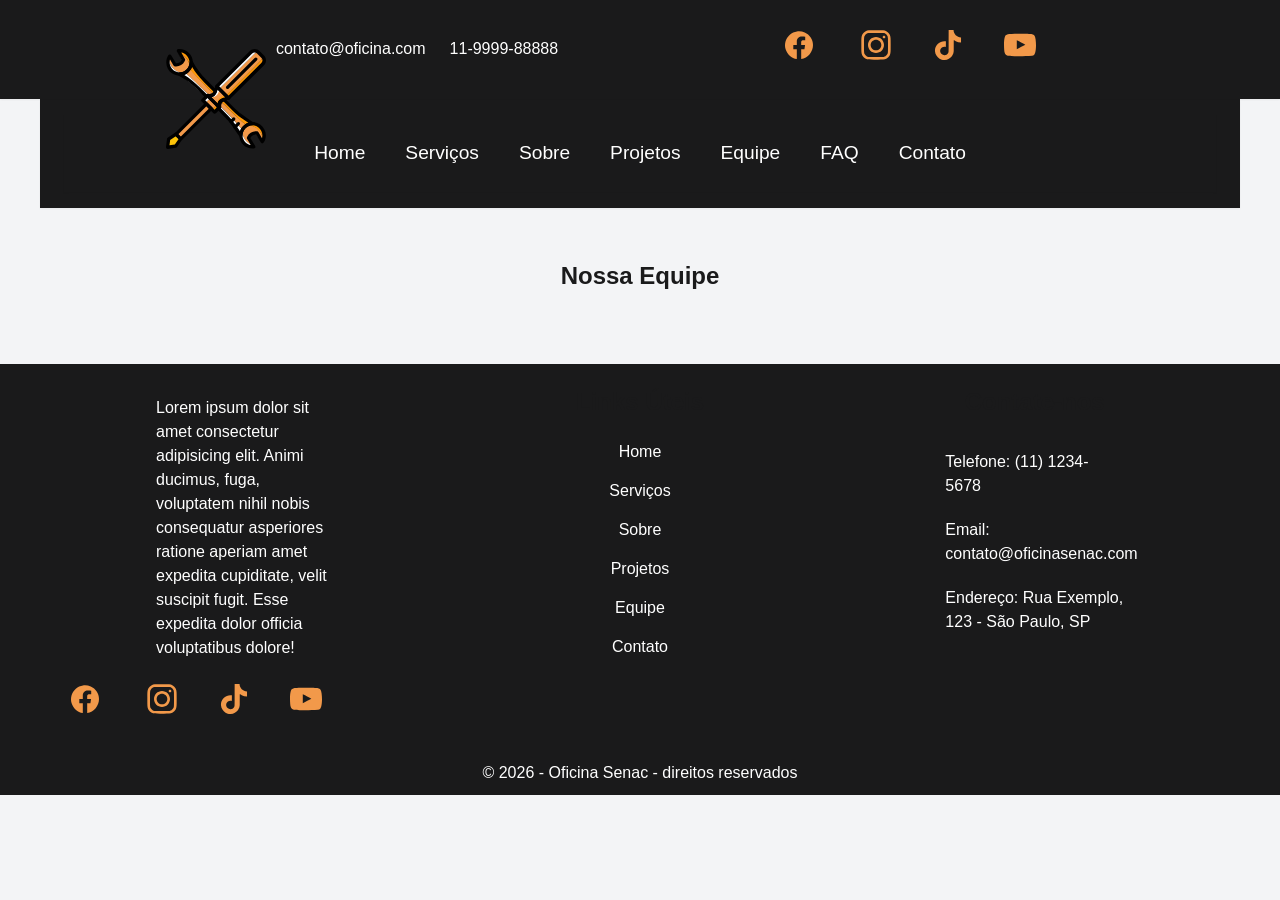
<file: equipes.html>
<!DOCTYPE html>
<html lang="pt-BR">
<head>
    <meta charset="UTF-8">
    <meta name="viewport" content="width=device-width, initial-scale=1.0">
    <title>Oficina Senac - Serviços</title>
    <meta name="description" content="Oficina de Desenvolvimento de sites para carros">
    <meta name="keywords" content="keyword1, keyword2">
    <meta property="og:title" content="Page Title">
    <meta property="og:description" content="Page description">
    <meta property="og:type" content="website">
    <meta property="og:url" content="https://www.example.com">
    <meta property="og:image" content="https://www.example.com/image.jpg">
    <meta name="twitter:card" content="summary_large_image">
    <meta name="twitter:title" content="Page Title">
    <meta name="twitter:description" content="Page description">
    <meta name="twitter:image" content="https://www.example.com/image.jpg">

    <link rel="preload" href="assets/css/microframework.css" as="style"
            onload="this.rel='stylesheet'">
    <noscript>
        <link rel="stylesheet" href="assets/css/microframework.css">
    </noscript>
</head>
<body class="bem-cursor">
    <div id="navbar-principal"></div>
    <main>
        <div id="navbar-secundaria" class="bem-navbar--secundaria bem-container"></div>
<section class="bem-container" id="servicos">
            <h2 class="bem-titulo-h2">Nossa Equipe</h2>
            <div class="bem-grid-auto">

           

            </div>
        </section>


    </main>
    <footer id="footer-container">     
     </footer>
     <script src="assets/js/footer.js"></script>
     <script src="assets/js/navbar.js"></script>
     <script src="assets/js/script.js"></script>
</body>
</html>
</file>
<file: assets/css/microframework.css>
*{margin:0;padding:0;box-sizing:border-box}
:root{
  --bem-primary:#1a1a1b;
  --bem-secondary:#ffffff;
  --bem-tertiary: #f2994a; 

  --bem-success:#10b981;
  --bem-danger:#ef4444;
  --bem-warning:#f59e0b;
  --bem-dark:#1f2937;
  --bem-light:#f3f4f6;
  --bem-bg:#1a1a1b;
  --bem-surface:#ffffff;
  --bem-text:#1f2937;
  --bem-text-muted:#6b7280;
  --bem-border:#e5e7eb;
  --bem-spacing-xs:.25rem;
  --bem-spacing-sm:.5rem;
  --bem-spacing-md:1rem;
  --bem-spacing-lg:1.5rem;
  --bem-spacing-xl:2rem;
  --bem-font-base:-apple-system, BlinkMacSystemFont, 'Segoe UI', Roboto, Oxygen, Ubuntu, Cantarell, sans-serif;
  --bem-font-mono:'Courier New', monospace;
  --bem-radius-sm:.25rem;
  --bem-radius-md:.5rem;
  --bem-radius-lg:1rem;
  --bem-shadow-sm:0 1px 2px 0 rgba(0,0,0,.05);
  --bem-shadow-md:0 4px 6px -1px rgba(0,0,0,.1);
  --bem-shadow-lg:0 10px 15px -3px rgba(0,0,0,.1);
}
[data-theme="dia"]{
  --bem-primary:#8b5cf6;
  --bem-bg:#f5f5f7;
}
[data-theme="tarde"]{
  --bem-primary:#f97316;
  --bem-secondary:#d946ef;
  --bem-bg:#fdf5ee;
  --bem-surface:#fffaf7;
  --bem-text-muted:#78716c;
  --bem-border:#e7d5c4;
  --bem-light:#fae8d5;
}
[data-theme="noite"]{
  --bem-primary:#2dd4bf;
  --bem-secondary:#a78bfa;
  --bem-success:#34d399;
  --bem-danger:#f87171;
  --bem-bg:#0f172a;
  --bem-surface:#1e293b;
  --bem-text:#f1f5f9;
  --bem-text-muted:#94a3b8;
  --bem-border:#334155;
  --bem-light:#334155;
}
html{
  scroll-behavior: smooth;
}
body{
  font-family:var(--bem-font-base);
  line-height:1.5;
  color:var(--bem-text);
  background:var(--bem-light);
  transition:background .25s, color .25s;
  cursor: url(../imagens/cursor/cursor-alt-svgrepo-com.svg), auto;
}
a{
  cursor: url(../imagens/cursor/cursor-click-2-svgrepo-com.svg), auto;
  text-decoration: none;
  color: var(--bem-secondary);
}
p{
  color: var(--bem-secondary);
  padding: 10px 100px;
}

header{
  display: flex;
  justify-content: center;
  align-items: center;
  gap: 2.5rem;
}
.bem-logo{
  position: absolute;
  top: 0;
  left: 50px;
  /*                    x     y      */
  transform: translate(-120px, 0);
  z-index: 1001;
  width: 100px;
}
.icon-marcas{
  width: 100px;
}
.container-icons{
  display: flex;
  align-items: center;
  justify-content: space-around;
  flex-wrap: wrap;
  gap: 50px;
  width: 100%;
  margin: var(--bem-spacing-sm) 0;
  padding: var(--bem-spacing-sm);
}
#sobre{
  position: relative;
  height: 300px;
}
#servicos{
  margin: 50px auto;
}
.sobre-img{
  position: absolute;
  top: 70px;
  left: 0;
  display: flex;
  align-items: center;
  justify-content: center;
  border-radius: 100px 0 0 0;
  width: 45%;
  height: 230px;
  z-index: 5;
  background-color: var(--bem-text-muted);
}
.sobre-descricao{
  position: absolute;
  top:0;
  right: 0;
  display: flex;
  flex-direction: column;
  width: 60%;
  height: 300px;
  color: var(--bem-light);
  background-color: var(--bem-bg);
}
.bem-hero{
  /*relativo para c ontrolar a posição absoluta dos filhos  */
  position: relative;
  display: flex;
  align-items: center;
  justify-content: center;
  height: 65.75vh;
  background-image: url(../imagens/utopia-boaimagem.jpg);
  /*cover = estica e contain manter o tamanho original  */
  background-size: cover;
  background-repeat: no-repeat;
  background-position: center;
  background-color: #0f172a;
  color: var(--bem-light);
}
.bem-hero__titulo{
  display: flex;
  flex-direction: column;
  align-items: center;
  justify-content: center;
  background-color: #0f172a6c;
  backdrop-filter: blur(15px);
  position: absolute;
  top: 0;
  left: calc(50% /2);
  width: 50%;
  height: 100%;
  z-index: 10;
  padding: 50px;
  gap: 20px;
}
.bem-hero_imagem{
  position: absolute;
  bottom: 0;
  right: 20%;
  z-index: 2;
  /*      aumentar o tamnho  horizontal e vertical   
          da equerda para direita e de cima para baixo
  
  */
  transform: scale(1.5) translate(50px, -30px) ;
}
.bem-titulo-h2{
  display: flex;
  align-items: center;
  justify-content: center;
  margin: 20px;
  font-size: 1.5rem;
  color: var(--bem-primary);
}
.bem-container{
  width:100%;
  max-width:1200px;
  margin:0 auto;
  padding:0 var(--bem-spacing-md);
}
.bem-container--fluid{ max-width:100% }
.bem-container--narrow{ max-width:600px }
.bem-grid { display: grid; gap: var(--bem-spacing-md) }
.bem-btn{
  display:flex;
  align-items:center;
  justify-content:center;
  padding:var(--bem-spacing-sm) var(--bem-spacing-lg);
  font-size:1rem;
  font-weight:500;
  border:none;
  border-radius:var(--bem-radius-md);
  cursor:pointer;
  transition:all .2s ease;
  text-decoration:none;
  gap:var(--bem-spacing-sm);
  margin: var(--bem-spacing-lg) 0;
}
.bem-btn:hover{ transform:translateY(-1px);box-shadow:var(--bem-shadow-md) }
.bem-btn:active{ transform:translateY(0) }
.bem-btn--primary{ background-color:var(--bem-primary);color:#fff;border: 2px solid var(--bem-tertiary); }
.bem-btn--primary:hover{ filter:brightness(.9) }
.bem-btn--secondary{ background-color:var(--bem-secondary);color:#fff }
.bem-btn--secondary:hover{ filter:brightness(.9) }
.bem-btn--success{ background-color:var(--bem-success);color:#fff }
.bem-btn--danger{ background-color:var(--bem-danger);color:#fff }
.bem-btn--outline{
  background-color:transparent;
  border:2px solid var(--bem-primary);
  color:var(--bem-primary);
}
.bem-btn--outline:hover{ background-color:var(--bem-primary);color:#fff }
.bem-btn--sm{ padding:var(--bem-spacing-xs) var(--bem-spacing-md);font-size:.875rem }
.bem-btn--lg{ padding:var(--bem-spacing-md) var(--bem-spacing-xl);font-size:1.125rem }
.bem-btn--block{ width:100% }
.bem-btn:disabled,.bem-btn--disabled{ opacity:.5;cursor:not-allowed;pointer-events:none }
.bem-btn__icon{ display:inline-flex;font-size:1.25em }
.bem-btn__text{ display:inline-flex }
.bem-card{
  background-color:var(--bem-surface);
  border-radius:var(--bem-radius-lg);
  box-shadow:var(--bem-shadow-md);
  overflow:hidden;
  transition:all .3s ease;
}
.bem-card:hover{ box-shadow:var(--bem-shadow-lg);transform:translateY(-2px) }
.bem-card--flat{ box-shadow:none;border:1px solid var(--bem-border) }
.bem-card__header{ padding:var(--bem-spacing-lg);border-bottom:1px solid var(--bem-border) }
.bem-card__title{ font-size:1.25rem;font-weight:600;margin:0;color:var(--bem-text) }
.bem-card__subtitle{ font-size:.875rem;color:var(--bem-text-muted);margin-top:var(--bem-spacing-xs) }
.bem-card__body{ padding:var(--bem-spacing-lg) }
.bem-card__footer{
  padding:var(--bem-spacing-lg);
  border-top:1px solid var(--bem-border);
  background-color:var(--bem-light);
}
.bem-card__image{ width:100%;height:auto;display:block }
.bem-card__actions{ display:flex;gap:var(--bem-spacing-sm);align-items:center }
.bem-form{ display:flex;flex-direction:column;gap:var(--bem-spacing-md) }
.bem-form__group{ display:flex;flex-direction:column;gap:var(--bem-spacing-xs) }
.bem-form__label{ font-weight:500;font-size:.875rem;color:var(--bem-text) }
.bem-form__label--required::after{ content:' *';color:var(--bem-danger) }
.bem-form__input,
.bem-form__textarea,
.bem-form__select{
  width:100%;
  padding:var(--bem-spacing-sm) var(--bem-spacing-md);
  border:2px solid var(--bem-border);
  border-radius:var(--bem-radius-md);
  font-size:1rem;
  font-family:inherit;
  transition:all .2s ease;
  background:var(--bem-surface);
  color:var(--bem-text);
}
.bem-form__input:focus,
.bem-form__textarea:focus,
.bem-compare__range:focus-visible{
  opacity:.01;
  outline:3px solid var(--bem-primary);
  outline-offset:-3px;
}
@keyframes bem-fade-in{ from{ opacity:0}to{ opacity:1}}
@keyframes bem-slide-up{ from{ opacity:0;transform:translateY(20px)}to{ opacity:1;transform:translateY(0)}}
@keyframes bem-scale-up{ from{ opacity:0;transform:scale(0.95)}to{ opacity:1;transform:scale(1)}}
.bem-animate-fade-in{ animation:bem-fade-in 0.3s ease forwards}
.bem-animate-slide-up{ animation:bem-slide-up 0.4s ease forwards}
.bem-grid-auto{ display:grid;grid-template-columns:repeat(auto-fit, minmax(280px, 1fr));gap:var(--bem-spacing-md)}
.bem-flex-1{ flex:1}
.bem-flex-wrap{ flex-wrap:wrap}
.bem-h-screen{ height:100vh}
.bem-min-h-screen{ min-height:100vh}
.bem-w-screen{ width:100vw}
.bem-m-0{ margin:0}
.bem-p-0{ padding:0}
.bem-mx-auto{ margin-left:auto;margin-right:auto}
.bem-my-auto{ margin-top:auto;margin-bottom:auto}
.bem-mt-auto{ margin-top:auto}
.bem-pt-xl{ padding-top:var(--bem-spacing-xl)}
.bem-pb-xl{ padding-bottom:var(--bem-spacing-xl)}
.bem-px-lg{ padding-left:var(--bem-spacing-lg);padding-right:var(--bem-spacing-lg)}
.bem-gap-lg{ gap:var(--bem-spacing-lg)}
.bem-gap-xl{ gap:var(--bem-spacing-xl)}
.bem-text-primary{ color:var(--bem-primary)}
.bem-text-secondary{ color:var(--bem-secondary)}
.bem-text-success{ color:var(--bem-success)}
.bem-text-danger{ color:var(--bem-danger)}
.bem-text-muted-util{ color:var(--bem-text-muted)}
.bem-font-bold{ font-weight:700}
.bem-font-medium{ font-weight:500}
.bem-text-xl{ font-size:1.25rem}
.bem-text-2xl{ font-size:1.5rem}
.bem-text-xs{ font-size:0.75rem}
.bem-text-sm{ font-size:0.875rem}
.bem-icon-lg{ font-size:2rem;display:inline-flex;justify-content:center;align-items:center}
.bem-text-underline{ text-decoration:underline}
.bem-bg-glass{ background-color:rgba(255,255,255,.2);backdrop-filter:blur(4px);border:1px solid rgba(255,255,255,.3)}
[data-theme="noite"] .bem-bg-glass{ background-color:rgba(15,23,42,.4);border-color:rgba(255,255,255,.1)}
.bem-border-primary{ border-color:var(--bem-primary)}
.bem-border-top-primary{ border-top:3px solid var(--bem-primary)}
.bem-border-top-secondary{ border-top:3px solid var(--bem-secondary)}
.bem-border-left-success{ border-left-color:var(--bem-success)}
.bem-border-default{ border:1px solid var(--bem-border)}
.bem-max-w-xxs{ max-width:220px}
.bem-max-w-xs{ max-width:280px}
.bem-max-w-sm{ max-width:400px}
.bem-form__input--error,.bem-form__textarea--error,.bem-form__select--error{ border-color:var(--bem-danger) }
.bem-form__input--success,.bem-form__textarea--success,.bem-form__select--success{ border-color:var(--bem-success) }
.bem-form__textarea{ min-height:100px;resize:vertical }
.bem-form__help{ font-size:.875rem;color:var(--bem-text-muted) }
.bem-form__error{ font-size:.875rem;color:var(--bem-danger) }
.bem-form__checkbox,.bem-form__radio{ display:flex;align-items:center;gap:var(--bem-spacing-sm) }
.bem-form__checkbox input,.bem-form__radio input{ width:auto }
.bem-alert{
  padding:var(--bem-spacing-md);
  border-radius:var(--bem-radius-md);
  border-left:4px solid;
  display:flex;
  align-items:flex-start;
  gap:var(--bem-spacing-sm);
}
.bem-alert--info{ background-color:#dbeafe;border-color:var(--bem-primary);color:#1e40af }
.bem-alert--success{ background-color:#d1fae5;border-color:var(--bem-success);color:#065f46 }
.bem-alert--warning{ background-color:#fef3c7;border-color:var(--bem-warning);color:#92400e }
.bem-alert--danger{ background-color:#fee2e2;border-color:var(--bem-danger);color:#991b1b }
.bem-alert__icon{ font-size:1.25rem;flex-shrink:0 }
.bem-alert__content{ flex:1 }
.bem-alert__title{ font-weight:600;margin-bottom:var(--bem-spacing-xs) }
.bem-alert__message{ font-size:.875rem }
.bem-alert__close{
  background:none;border:none;cursor:pointer;padding:0;
  font-size:1.25rem;opacity:.6;transition:opacity .2s;
  color:inherit;
}
.bem-alert__close:hover{ opacity:1 }
.bem-navbar{
  display:flex;
  align-items:center;
  justify-content: space-evenly;
  padding:var(--bem-spacing-md) var(--bem-spacing-lg);
  box-shadow:var(--bem-shadow-sm);
  transition:background .25s;
  position:sticky;
  top:0; 
  z-index:100;
  width: 100%;
  background-color: var(--bem-primary);
  color: var(--bem-secondary);
}
.bem-navbar--secundaria{
  display:flex;
  align-items:center;
  justify-content:center;
  padding:var(--bem-spacing-md) var(--bem-spacing-lg);
  box-shadow:var(--bem-shadow-sm);
  transition:background .25s;
  position:sticky; top: 70px; z-index:10;
  background-color: var(--bem-primary);
  color: var(--bem-secondary);
}
.bem-navbar--dark{ background-color:var(--bem-dark);color:#fff }
.bem-navbar__brand{ font-size:1.5rem;font-weight:700;text-decoration:none;color:inherit; position: relative; }
.bem-navbar__menu{ display:flex;gap:var(--bem-spacing-lg);list-style:none;align-items:center }
.bem-navbar__item{ display:inline-flex }
.bem-navbar__link{ text-decoration:none;color:var(--bem-secondary);padding:var(--bem-spacing-sm);transition:color .2s; font-size: 1.2rem; }
.bem-navbar__link:hover{ color:var(--bem-text-muted) }
.bem-navbar__link--active{ color:var(--bem-tertiary);font-weight:600 }
.bem-navbar__toggle{ display:none;background:none;border:none;font-size:1.5rem;cursor:pointer;color:var(--bem-secondary) }
.bem-modal{
  position:fixed;inset:0;
  background-color:rgba(0,0,0,.5);
  display:flex;align-items:center;justify-content:center;
  z-index:1000;padding:var(--bem-spacing-md);
  animation:bem-fade-in 0.2s ease forwards;
}
.bem-modal--hidden{ display:none }
.bem-modal__dialog{
  background-color:var(--bem-surface);
  border-radius:var(--bem-radius-lg);
  box-shadow:var(--bem-shadow-lg);
  max-width:500px;width:100%;max-height:90vh;overflow:auto;
  animation:bem-scale-up 0.3s cubic-bezier(0.175, 0.885, 0.32, 1.275) forwards;
}
.bem-modal__header{
  padding:var(--bem-spacing-lg);
  border-bottom:1px solid var(--bem-border);
  display:flex;align-items:center;justify-content:space-between;
}
.bem-modal__title{ font-size:1.25rem;font-weight:600;margin:0;color:var(--bem-text) }
.bem-modal__close{
  background:none;border:none;font-size:1.5rem;cursor:pointer;
  padding:0;color:var(--bem-text-muted);transition:color .2s;
}
.bem-modal__close:hover{ color:var(--bem-text) }
.bem-modal__body{ padding:var(--bem-spacing-lg) }
.bem-modal__footer{
  padding:var(--bem-spacing-lg);
  border-top:1px solid var(--bem-border);
  display:flex;gap:var(--bem-spacing-sm);justify-content:flex-end;
}
.bem-navbar__checkbox{ display:none }
.bem-theme-toggle{
  position:fixed;bottom:1.5rem;right:1.5rem;z-index:9999;
  display:flex;gap:.25rem;
  background:var(--bem-surface);
  padding:.375rem;
  border-radius:9999px;
  box-shadow:var(--bem-shadow-lg);
  border:1px solid var(--bem-border);
  transition:background .25s, border-color .25s;
}
.bem-theme-toggle__btn{
  background:none;border:none;cursor:pointer;
  font-size:1.125rem;padding:.375rem .5rem;
  border-radius:9999px;transition:background .15s;
  line-height:1;color:var(--bem-text);
}
.bem-theme-toggle__btn:hover{ background:var(--bem-light) }
.bem-theme-toggle__btn--active{ background:var(--bem-primary);color:#fff }
.bem-text-center{ text-align:center }
.bem-text-left{ text-align:left }
.bem-text-right{ text-align:right }
.bem-mt-sm{ margin-top:var(--bem-spacing-sm) }
.bem-mt-md{ margin-top:var(--bem-spacing-md) }
.bem-mt-lg{ margin-top:var(--bem-spacing-lg) }
.bem-mb-sm{ margin-bottom:var(--bem-spacing-sm) }
.bem-mb-md{ margin-bottom:var(--bem-spacing-md) }
.bem-mb-lg{ margin-bottom:var(--bem-spacing-lg) }
.bem-p-sm{ padding:var(--bem-spacing-sm) }
.bem-p-md{ padding:var(--bem-spacing-md) }
.bem-p-lg{ padding:var(--bem-spacing-lg) }
.bem-flex{ display:flex }
.bem-flex-col{ flex-direction:column }
.bem-items-center{ align-items:center }
.bem-justify-center{ justify-content:center }
.bem-justify-between{ justify-content:space-between }
.bem-gap-sm{ gap:var(--bem-spacing-sm) }
.bem-gap-md{ gap:var(--bem-spacing-md) }
.bem-w-full{ width:100% }
.bem-h-full{ height:100% }
.bem-rounded{ border-radius:var(--bem-radius-md) }
.bem-rounded-full{ border-radius:9999px }
.bem-shadow{ box-shadow:var(--bem-shadow-md) }
.bem-shadow-lg{ box-shadow:var(--bem-shadow-lg) }
.bem-grid-auto-4{ display:grid;grid-template-columns:repeat(auto-fit, minmax(60px, 1fr))}
@media(max-width:768px){
  .bem-hero__titulo{
    left: 0;
    width: 100%;
  }
  .bem-container--narrow{ width:100%; max-width:768px ; }
  .bem-hero_imagem{
    display: none;
  }
  .bem-navbar--secundaria{
    position:fixed; top: 0;
  }
  .bem-logo{
    display: block;
    position: fixed;
    top: 0;
    left: 50%;
    z-index: 151;
  }
  .bem-navbar{
    display: none;
  }
  .bem-grid--cols-2,.bem-grid--cols-3,.bem-grid--cols-4 { grid-template-columns: 1fr }
  .bem-navbar__menu{ display:none }
  .bem-navbar__toggle{ display:block; cursor:pointer; margin-left:auto; }
  .bem-hide-mobile{ display:none !important }
  .bem-navbar__checkbox:checked ~ .bem-navbar__menu {
    display:flex !important;
    flex-direction:column;
    align-items: center;
    position:absolute; top:100%; left:0; right:0;
    background-color:var(--bem-bg);
    padding:var(--bem-spacing-md);
    box-shadow:var(--bem-shadow-md);
    animation:bem-slide-up 0.3s forwards;
    z-index: 1000;
    height: 100vh;
    font-size: 1.5rem;
  }
}

#projetos{
  position: relative;
  margin: 50px auto;
}

.img-comp-container {
  position: relative;
  height: 200px; /*should be the same height as the images*/
  margin: 0 20px;
  width: 300px;
}

.img-comp-img {
  position: absolute;
  width: auto;
  height: auto;
  overflow: hidden;
}

.img-comp-img img {
  display: block;
  vertical-align: middle;
}

.img-comp-slider {
  position: absolute;
  z-index: 9;
  cursor: ew-resize;
  /*set the appearance of the slider:*/
  width: 80px;
  height: 40px;
  background-image: url(../imagens/imagem_projeto/setas.svg);
  background-repeat: no-repeat;
  background-size: contain;
  background-position-x: center;
  border-radius: 100px;
  animation: esquerda-direita .6s 6;
}
/* keyframes */
@keyframes esquerda-direita{
  0% { 
    left: 111px; 
  }
  50% { 
    left: 108px; 
  }
  100% { 
    left: 111px; 
  }
}

.img-comp-overlay::after{
  content: "Antes";
  position: absolute;
  top: 0;
  left: 0;
  width: 100%;
  height: 30px;
  background-color: var(--bem-light);
  color: var(--bem-bg);
  font-size: 1.4rem;
}

.img-comp-overlay{
  border-right: solid 2px var(--bem-tertiary);
}

/* --- Animações de Revelação ao Rolar a Página --- */
.revelar {
  opacity: 0;
  transform: translateY(50px);
  transition: all 0.8s ease-out;
}

.revelar.ativo {
  opacity: 1;
  transform: translateY(0);
}
.columns {
  float: left;
  width: 33.3%;
  padding: 8px;
}

/* Clearfix para evitar que a próxima seção suba */
#precos::after {
  content: "";
  display: table;
  clear: both;
}

.price {
  list-style-type: none;
  border: 1px solid #eee;
  margin: 0;
  padding: 0;
  -webkit-transition: 0.3s;
  transition: 0.3s;
}

.price:hover {
  box-shadow: 0 8px 12px 0 rgba(0,0,0,0.2)
}

.price .header {
  background-color: #111;
  color: white;
  font-size: 25px;
}

.price li {
  border-bottom: 1px solid #eee;
  padding: 20px;
  text-align: center;
}

.price .grey {
  background-color: #eee;
  font-size: 20px;
}

.button {
  background-color: var(--bem-tertiary);
  border: none;
  color: var(--bem-bg);
  padding: 10px 25px;
  text-align: center;
  text-decoration: none;
  font-size: 1.1rem;
  font-weight: 600;
}

@media only screen and (max-width: 600px) {
  .columns {
    width: 100%;
  }
}

/* --- Carrossel Infinito da Equipe --- */
.carrossel-wrapper {
  overflow: hidden;
  width: 100%;
  padding: 20px 0 50px 0; /* Padding inferior aumentado para caber o painel */
  position: relative;
}

.carrossel-track {
  display: flex;
  gap: 20px;
  width: max-content;
  animation: scroll-infinito 20s linear infinite;
}

.carrossel-track:hover {
  animation-play-state: paused;
}

.carrossel-track .bem-card--equipe {
  width: 280px;
  flex-shrink: 0;
  position: relative;
  overflow: visible !important;
  background-color: transparent !important;
  box-shadow: none !important;
}

.bem-card--equipe .bem-card__image {
  width: 100%;
  height: 380px;
  object-fit: cover;
  border-radius: var(--bem-radius-lg);
  display: block;
}

.bem-card__info-panel {
  position: absolute;
  bottom: -30px;
  left: 0;
  width: 85%;
  background-color: #888888;
  color: #000000;
  padding: 15px;
  z-index: 10;
  border-bottom-left-radius: var(--bem-radius-lg);
  clip-path: polygon(0 0, 85% 0, 100% 100%, 0 100%);
}

.bem-card__info-panel h3 {
  font-size: 1.5rem;
  font-weight: 700;
  margin: 0 0 5px 0;
}

.bem-card__info-panel p {
  padding: 0;
  margin: 0 0 10px 0;
  font-size: 1rem;
  color: #333333;
}

.equipe-sociais {
  display: flex;
  gap: 8px;
}

.equipe-sociais svg {
  width: 24px;
  height: 24px;
}

.equipe-sociais svg path, 
.equipe-sociais svg circle {
  fill: #000000;
}

@keyframes scroll-infinito {
  0% {
    transform: translateX(0);
  }
  100% {
    transform: translateX(calc(-50% - 10px));
  }
}

#footer-container{
  width: 100%;
  background-color: var(--bem-bg);
  display: flex;
  flex-direction: column;
  justify-content: center;
  align-items: center;
  gap: 15px;
}
.bem-navbar__footer{
  flex-direction: column;
  list-style: none;
  display: flex;
  justify-content: center;
  align-items: center;
  gap: 15px;
}

/* ============================================
   FAQ — Accordion Interativo
   ============================================ */
.faq-accordion {
  display: flex;
  flex-direction: column;
  gap: var(--bem-spacing-sm);
  width: 100%;
  max-width: 860px;
  margin: var(--bem-spacing-xl) auto 0 auto;
}

.faq-item {
  border-radius: var(--bem-radius-md);
  border: 1px solid rgba(242, 153, 74, 0.25);
  border-left: 4px solid var(--bem-tertiary);
  overflow: hidden;
  transition: border-color 0.3s ease, box-shadow 0.3s ease;
}

.faq-item:hover {
  border-color: var(--bem-tertiary);
  box-shadow: 0 0 0 1px rgba(242, 153, 74, 0.3), var(--bem-shadow-md);
}

.faq-pergunta {
  width: 100%;
  display: flex;
  align-items: center;
  justify-content: space-between;
  gap: var(--bem-spacing-md);
  padding: var(--bem-spacing-lg);
  background-color: var(--bem-primary);
  color: var(--bem-secondary);
  border: none;
  cursor: pointer;
  text-align: left;
  font-size: 1.05rem;
  font-weight: 600;
  font-family: var(--bem-font-base);
  transition: background-color 0.25s ease, color 0.25s ease;
}

.faq-pergunta:hover {
  background-color: #252527;
}

.faq-pergunta.ativo {
  background-color: #252527;
  color: var(--bem-tertiary);
}

.faq-icone {
  flex-shrink: 0;
  width: 22px;
  height: 22px;
  transition: transform 0.35s cubic-bezier(0.4, 0, 0.2, 1);
  color: var(--bem-tertiary);
}

.faq-pergunta.ativo .faq-icone {
  transform: rotate(180deg);
}

.faq-resposta {
  max-height: 0;
  overflow: hidden;
  transition: max-height 0.4s cubic-bezier(0.4, 0, 0.2, 1);
  background-color: #232325;
}

.faq-resposta.aberta {
  max-height: 500px;
}

.faq-resposta p {
  padding: var(--bem-spacing-lg) var(--bem-spacing-xl);
  color: var(--bem-text-muted);
  font-size: 0.975rem;
  line-height: 1.75;
}

/* ============================================
   Página de Contato — Layout e Componentes
   ============================================ */
.contato-hero {
  display: flex;
  flex-direction: column;
  align-items: center;
  justify-content: center;
  padding: 60px var(--bem-spacing-lg) 40px;
  background-color: var(--bem-primary);
  text-align: center;
}

.contato-hero h1 {
  font-size: 2.5rem;
  font-weight: 700;
  color: var(--bem-secondary);
  margin-bottom: var(--bem-spacing-md);
}

.contato-hero h1 span {
  color: var(--bem-tertiary);
}

.contato-hero p {
  max-width: 560px;
  font-size: 1.1rem;
  color: var(--bem-text-muted);
  padding: 0;
  margin: 0 auto;
}

.contato-layout {
  display: grid;
  grid-template-columns: 1fr 1.6fr;
  gap: var(--bem-spacing-xl);
  align-items: start;
  padding: var(--bem-spacing-xl) var(--bem-spacing-md);
}

/* Painel de informações de contato */
.contato-info {
  background-color: var(--bem-primary);
  border: 1px solid rgba(242, 153, 74, 0.2);
  border-radius: var(--bem-radius-lg);
  padding: var(--bem-spacing-xl);
  display: flex;
  flex-direction: column;
  gap: var(--bem-spacing-lg);
}

.contato-info-titulo {
  font-size: 1.3rem;
  font-weight: 700;
  color: var(--bem-tertiary);
  margin-bottom: var(--bem-spacing-xs);
}

.contato-info-item {
  display: flex;
  align-items: flex-start;
  gap: var(--bem-spacing-md);
  padding-bottom: var(--bem-spacing-md);
  border-bottom: 1px solid rgba(255, 255, 255, 0.06);
}

.contato-info-item:last-of-type {
  border-bottom: none;
  padding-bottom: 0;
}

.contato-info-icone {
  flex-shrink: 0;
  width: 44px;
  height: 44px;
  display: flex;
  align-items: center;
  justify-content: center;
  background-color: rgba(242, 153, 74, 0.12);
  border-radius: var(--bem-radius-md);
  border: 1px solid rgba(242, 153, 74, 0.25);
}

.contato-info-icone svg {
  width: 22px;
  height: 22px;
  color: var(--bem-tertiary);
}

.contato-info-texto h4 {
  font-size: 0.8rem;
  font-weight: 600;
  text-transform: uppercase;
  letter-spacing: 0.08em;
  color: var(--bem-tertiary);
  margin-bottom: 4px;
}

.contato-info-texto p {
  font-size: 0.975rem;
  color: var(--bem-text-muted);
  padding: 0;
}

.contato-info-texto a {
  color: var(--bem-text-muted);
  text-decoration: none;
  transition: color 0.2s;
}

.contato-info-texto a:hover {
  color: var(--bem-tertiary);
}

/* Formulário de contato */
.contato-form-wrapper {
  background-color: var(--bem-primary);
  border: 1px solid rgba(242, 153, 74, 0.2);
  border-radius: var(--bem-radius-lg);
  padding: var(--bem-spacing-xl);
}

.contato-form-wrapper h3 {
  font-size: 1.3rem;
  font-weight: 700;
  color: var(--bem-secondary);
  margin-bottom: var(--bem-spacing-xl);
  padding-bottom: var(--bem-spacing-md);
  border-bottom: 1px solid rgba(242, 153, 74, 0.2);
}

.contato-form-wrapper .bem-form__label {
  color: var(--bem-secondary);
  font-size: 0.875rem;
  font-weight: 500;
  margin-bottom: 6px;
}

.contato-form-wrapper .bem-form__input,
.contato-form-wrapper .bem-form__textarea,
.contato-form-wrapper .bem-form__select {
  background-color: #252527;
  border-color: rgba(255, 255, 255, 0.12);
  color: var(--bem-secondary);
  border-radius: var(--bem-radius-md);
  transition: border-color 0.25s ease, box-shadow 0.25s ease;
}

.contato-form-wrapper .bem-form__input::placeholder,
.contato-form-wrapper .bem-form__textarea::placeholder {
  color: var(--bem-text-muted);
}

.contato-form-wrapper .bem-form__input:focus,
.contato-form-wrapper .bem-form__textarea:focus,
.contato-form-wrapper .bem-form__select:focus {
  outline: none;
  border-color: var(--bem-tertiary);
  box-shadow: 0 0 0 3px rgba(242, 153, 74, 0.18);
  opacity: 1;
}

.contato-form-wrapper .bem-form__select option {
  background-color: #252527;
  color: var(--bem-secondary);
}

.contato-form-row {
  display: grid;
  grid-template-columns: 1fr 1fr;
  gap: var(--bem-spacing-md);
}

.contato-form-wrapper .bem-btn--primary {
  width: 100%;
  padding: var(--bem-spacing-md) var(--bem-spacing-lg);
  font-size: 1.05rem;
  letter-spacing: 0.03em;
  margin-top: var(--bem-spacing-md);
  transition: all 0.25s ease;
}

.contato-form-wrapper .bem-btn--primary:hover {
  background-color: var(--bem-tertiary);
  color: var(--bem-primary);
  border-color: var(--bem-tertiary);
}

/* Mensagem de sucesso */
.form-sucesso {
  display: none;
  flex-direction: column;
  align-items: center;
  justify-content: center;
  gap: var(--bem-spacing-md);
  padding: var(--bem-spacing-xl);
  text-align: center;
}

.form-sucesso.visivel {
  display: flex;
}

.form-sucesso__icone {
  width: 72px;
  height: 72px;
  background-color: rgba(16, 185, 129, 0.12);
  border: 2px solid var(--bem-success);
  border-radius: 9999px;
  display: flex;
  align-items: center;
  justify-content: center;
}

.form-sucesso__icone svg {
  width: 36px;
  height: 36px;
  color: var(--bem-success);
}

.form-sucesso h4 {
  font-size: 1.4rem;
  font-weight: 700;
  color: var(--bem-secondary);
}

.form-sucesso p {
  padding: 0;
  color: var(--bem-text-muted);
}

@media (max-width: 768px) {
  .contato-layout {
    grid-template-columns: 1fr;
  }
  .contato-form-row {
    grid-template-columns: 1fr;
  }
  .contato-hero h1 {
    font-size: 1.75rem;
  }
  .faq-pergunta {
    font-size: 0.95rem;
    padding: var(--bem-spacing-md);
  }
}
</file>
